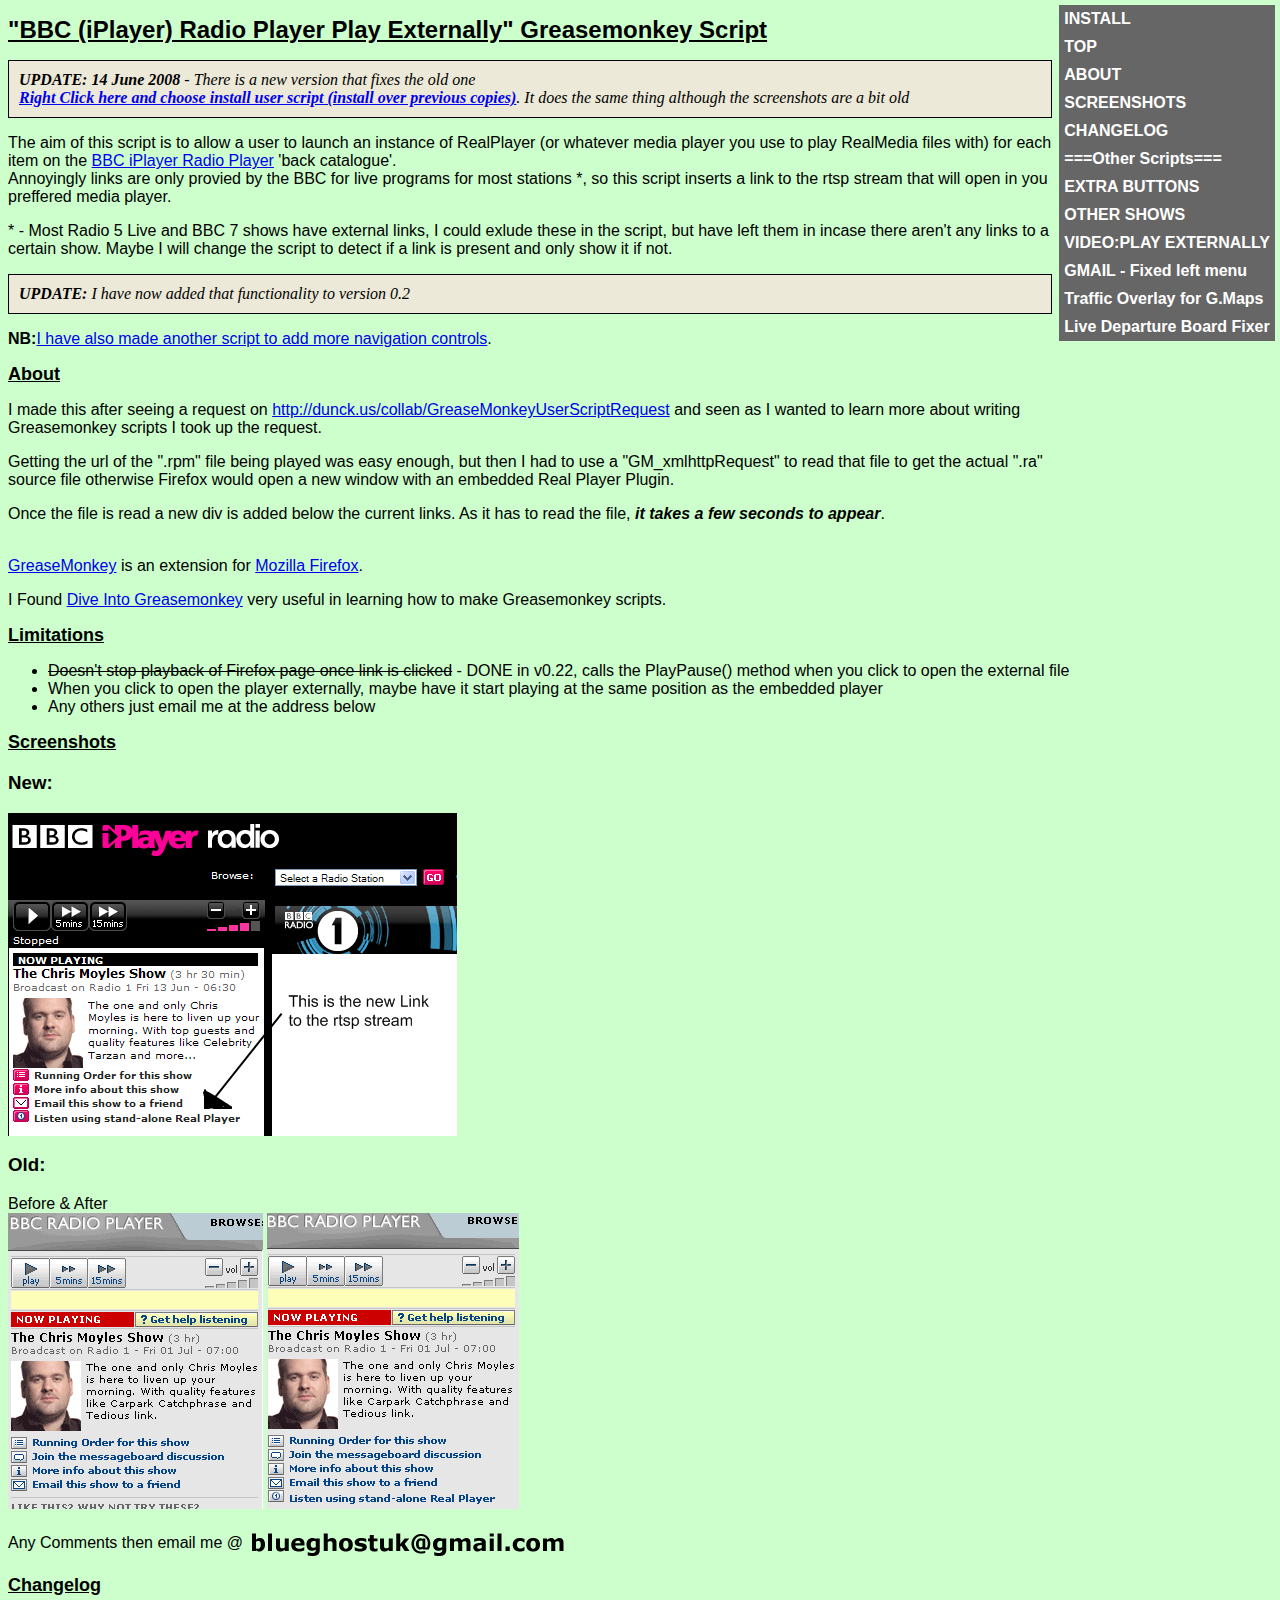
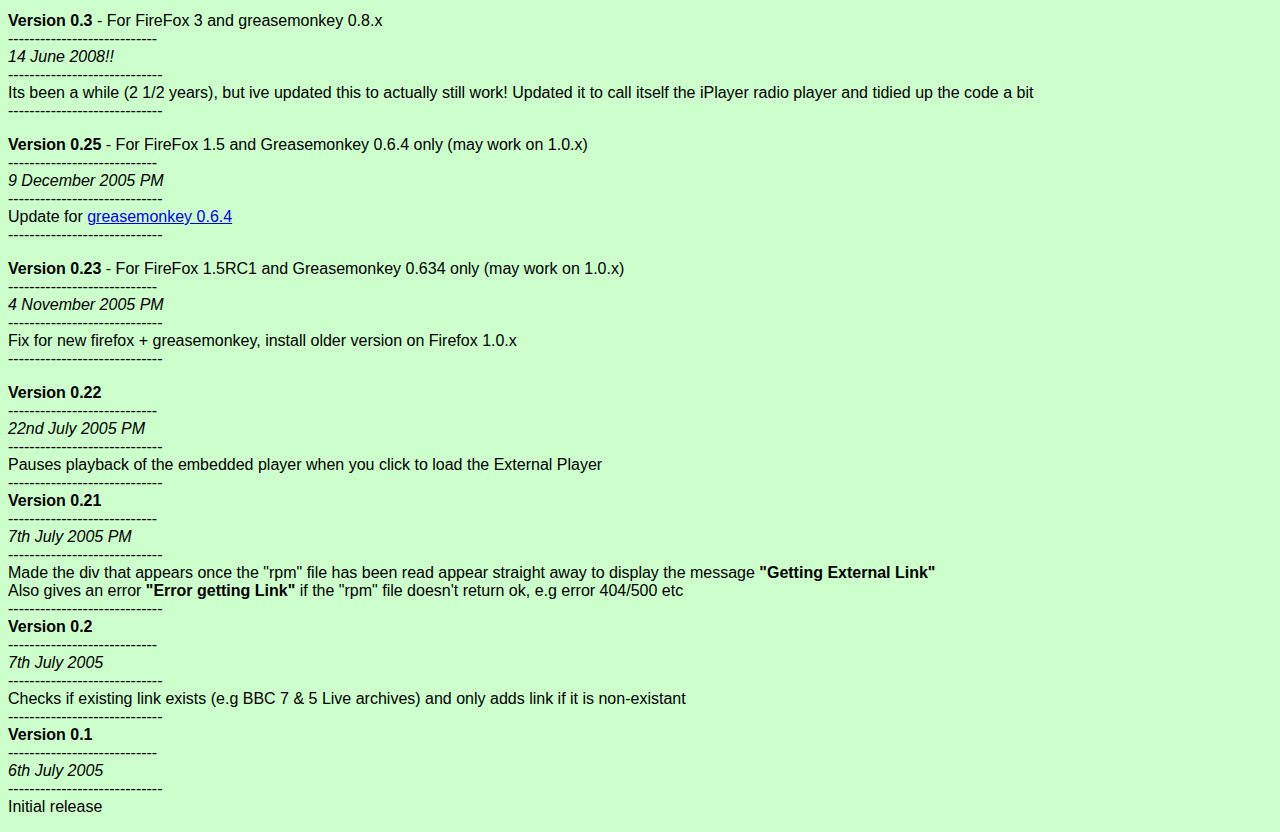
<file: bbc_rp.html>
<!DOCTYPE HTML PUBLIC "-//W3C//DTD HTML 4.01 Transitional//EN"
"http://www.w3.org/TR/html4/loose.dtd">
<html>
<head>
<meta http-equiv="Content-Type" content="text/html; charset=iso-8859-1">
<title>"BBC Radio Player Play Externally" Greasemonkey Script</title>
<link href="bbc.css" type="text/css" rel="stylesheet" media="all" /> 
<script type="text/javascript">
var agt = navigator.userAgent.toLowerCase();
if (agt.indexOf('gecko') != -1){ /*MOZ SPECIFIC CSS */
	document.write('<style type="text/css">');
		document.write('div.menu_right {');
			document.write('position: fixed;');
		document.write('}');
	document.write('</style>');
}
</script>
</head>

<body>
<a id="top"></a>
<div class="menu_right">
<a href="#install" title="Right Click and Select Install User Script">INSTALL</a>
<a href="#top" title="Go to the Top of the Page">TOP</a>
<a href="#about">ABOUT</a>
<a href="#screen">SCREENSHOTS</a>
<a href="#clog">CHANGELOG</a>
<a>===Other Scripts===</a>
<a href="bbc_rp2.html" title="See my other Script to add more player navigation controls">EXTRA BUTTONS</a>
<a href="bbc_rp3.html" title="See my other Script to show other shows">OTHER SHOWS</a>
<a href="bbc_vp.html" title="See my other Script to Play Video files externally">VIDEO:PLAY EXTERNALLY</a>
<a href="gmail_flm.html" title="GMAIL Fixed Left Menu">GMAIL - Fixed left menu</a>
<a href="gmaps_uk_traffic.html" title="Add UK Traffic Overlay to Google Maps">Traffic Overlay for G.Maps</a>
<a href="ldb.html" title="Fixes The new Live Departure Boards on National Rail">Live Departure Board Fixer</a></div>
<h1>"BBC (iPlayer) Radio Player Play Externally" Greasemonkey Script</h1>
<div class="update">
<strong>UPDATE: 14 June 2008</strong> - There is a new version that fixes the old one<br />
<a href="bbc_rp_13.user.js">Right Click here and choose install user script (install over previous copies)</a>. It does the same thing although the screenshots are a bit old</div>
<p>
The aim of this script is to allow a user to launch an instance of RealPlayer (or whatever media player you use to play RealMedia files with)
for each item on the <a href="http://www.bbc.co.uk/radio" target="_blank">BBC iPlayer Radio Player</a> 'back catalogue'.<br />
Annoyingly links are only provied by the BBC for live programs for most stations *, so this script inserts a link to the rtsp stream that will
open in you preffered media player.
</p>
<p>* - Most Radio 5 Live and BBC 7 shows have external links, I could exlude these in the script, but have left them in incase there aren't any links to a certain show. Maybe I will change the script to detect if a link is present and only show it if not. </p>
<div class="update"><strong>UPDATE: </strong> I have now added that functionality to version 0.2 </div>

<p><strong>NB:</strong><a href="bbc_rp2.html">I have also made another script to add more navigation controls</a>.</p>
<a id="about"></a>
<h2>About</h2>
<p>
I made this after seeing a request on <a href="http://dunck.us/collab/GreaseMonkeyUserScriptRequest" target="_blank">http://dunck.us/collab/GreaseMonkeyUserScriptRequest</a> and seen as I wanted to learn more about writing 
Greasemonkey scripts I took up the request.</p>
<p>
  Getting the url of the ".rpm" file being played was easy enough, but then I had to use a "GM_xmlhttpRequest" to
read that file to get the actual ".ra" source file otherwise Firefox would open a new window with an embedded Real Player Plugin.</p>
<p>
  Once the file is read a new div is added below the current links. As it has to read the file, <em><strong>it takes a few seconds to appear</strong></em>.</p>
<p><br/>
  <a href="http://greasemonkey.mozdev.org/" target="_blank">GreaseMonkey</a> is an extension for <a href="http://www.spreadfirefox.com/?q=affiliates&amp;id=69594&amp;t=84" target="_blank">Mozilla Firefox</a>.</p>
<p>
  I Found <a href="http://diveintogreasemonkey.org/" target="_blank">Dive Into Greasemonkey</a> very useful in learning how to make Greasemonkey scripts. </p>
<h2>Limitations</h2>
<p>
<ul>
	<li><s>Doesn't stop playback of Firefox page once link is clicked</s> - DONE in v0.22, calls the PlayPause() method when you click to open the external file</li>
	<li>When you click to open the player externally, maybe have it start playing at the same position as the embedded player </li>
	<li>Any others just email me at the address below</li>
</ul>
</p>
<a id="screen"></a>
<h2>Screenshots</h2>
<h3>New:</h3>
<img src="grease/bbciPlayer.png" alt="bbc iplayer link" />
<h3>Old:</h3>
<p>
Before &amp; After<br/>
<img src="grease/before.png" width="255" height="296" />
<img src="grease/after.png" width="252" height="296"></p>
<p>Any Comments then email me @ <img src="grease/email.png" width="320" height="30" alt="My Email Address" style="vertical-align:middle;" /></p>
<a id="clog"></a>
<h2>Changelog</h2>
<p><strong>Version 0.3</strong> - For FireFox 3 and greasemonkey 0.8.x <br />
----------------------------<br />
<em>14 June 2008!!</em><br />
-----------------------------<br /> 
Its been a while (2 1/2 years), but ive updated this to actually still work! Updated it to call itself the iPlayer radio player and tidied up the code a bit
</a><br />
-----------------------------</p>
<p><strong>Version 0.25</strong> - For FireFox 1.5 and Greasemonkey 0.6.4 only (may work on 1.0.x) <br />
----------------------------<br />
<em>9 December 2005 PM</em><br />
-----------------------------<br /> 
Update for <a href="http://greasemonkey.mozdev.org" target="_blank">greasemonkey 0.6.4
</a><br />
-----------------------------</p>
<p><strong>Version 0.23</strong> - For FireFox 1.5RC1 and Greasemonkey 0.634 only (may work on 1.0.x) <br />
  ----------------------------<br />
  <em>4 November  2005 PM</em><br />
  -----------------------------<br />
  Fix for new firefox + greasemonkey, install older version on Firefox 1.0.x <br />
  -----------------------------</p>
<p>
<strong>Version 0.22</strong><br />
----------------------------<br />
<em>22nd July 2005 PM</em><br />
-----------------------------<br />
Pauses playback of the embedded player when you click to load the External Player<br />
-----------------------------<br />
<strong>Version 0.21</strong><br />
----------------------------<br />
<em>7th July 2005 PM</em><br />
-----------------------------<br />
Made the div that appears once the "rpm" file has been read appear straight away to display the message <strong>"Getting External Link"</strong><br/>
Also gives an error <strong>"Error getting Link"</strong> if the "rpm" file doesn't return ok, e.g error 404/500 etc<br />
-----------------------------<br />
<strong>Version 0.2</strong><br />
----------------------------<br />
<em>7th July 2005</em><br />
-----------------------------<br />
Checks if existing link exists (e.g BBC 7 &amp; 5 Live archives) and only adds link if it is non-existant<br />
-----------------------------<br />
<strong>Version 0.1</strong><br />
----------------------------<br />
<em>6th July 2005</em><br />
-----------------------------<br />
Initial release
</p>
</body>
</html>
</file>
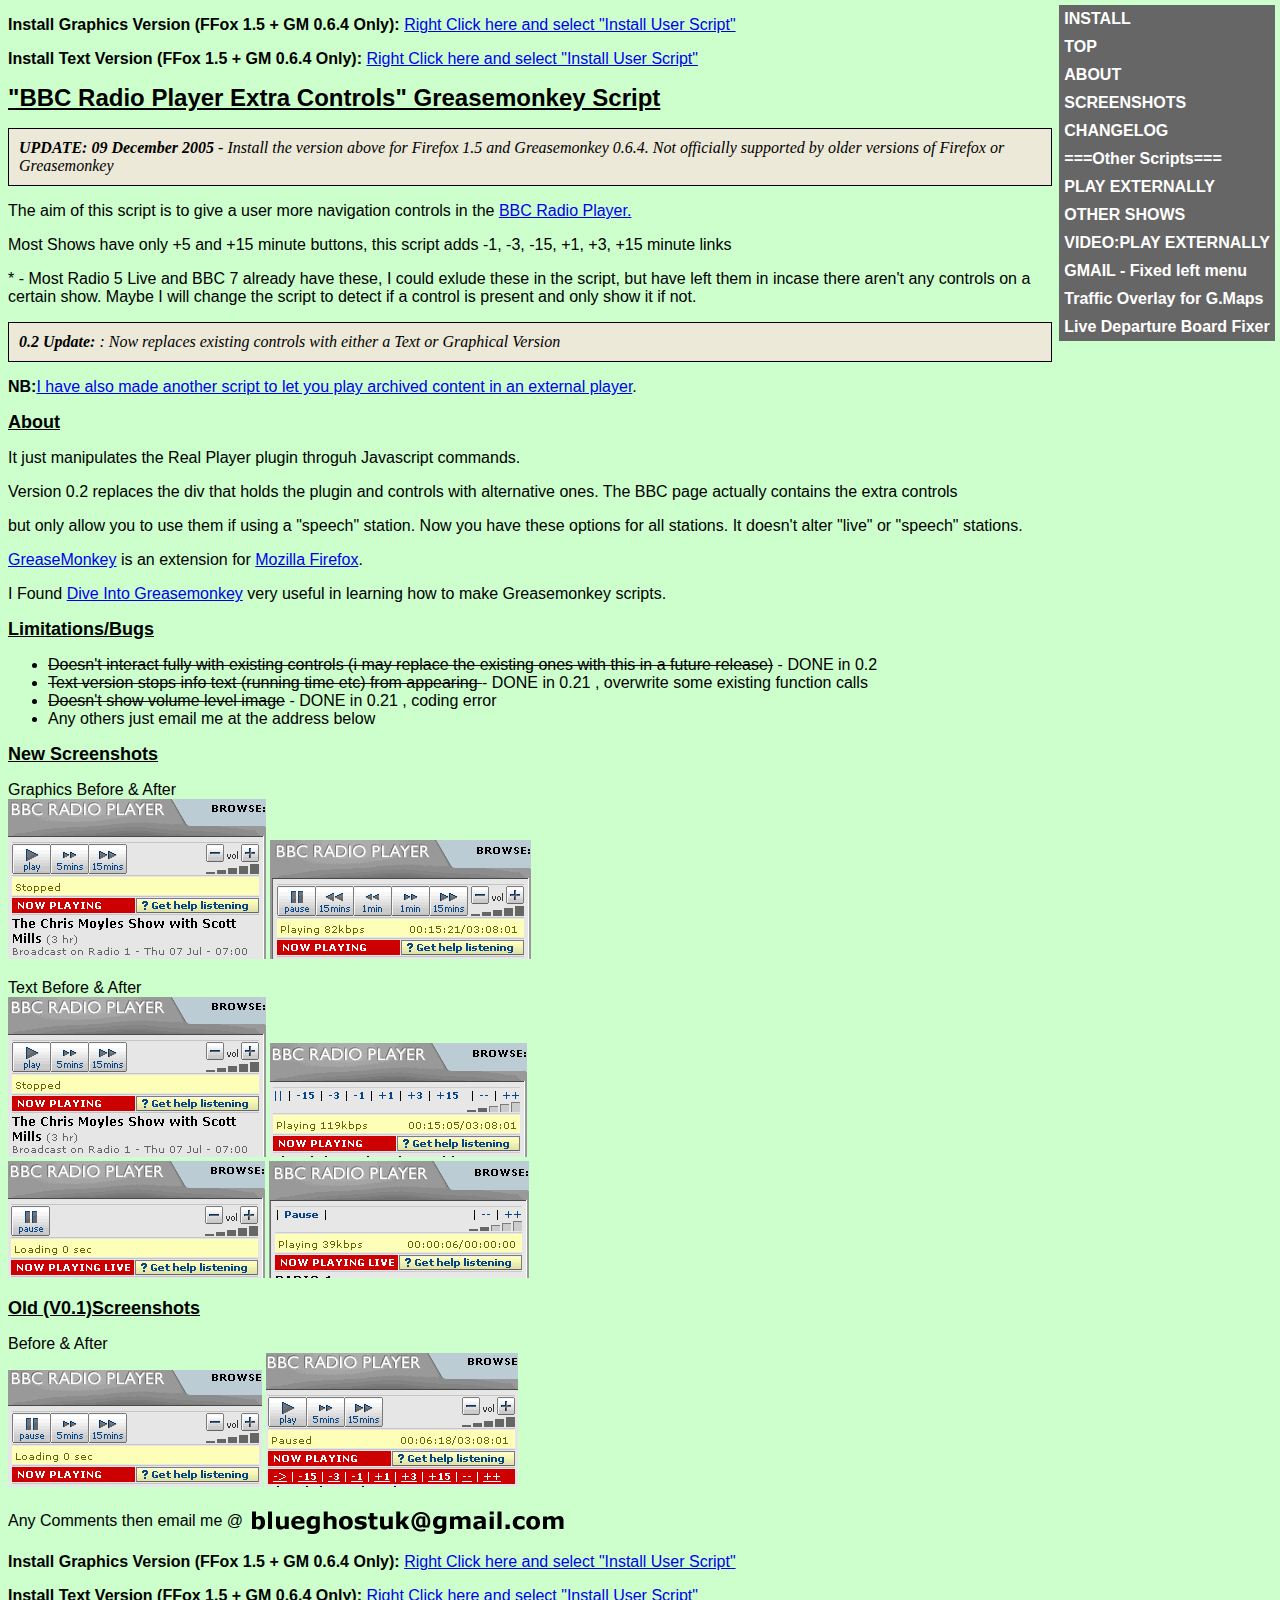
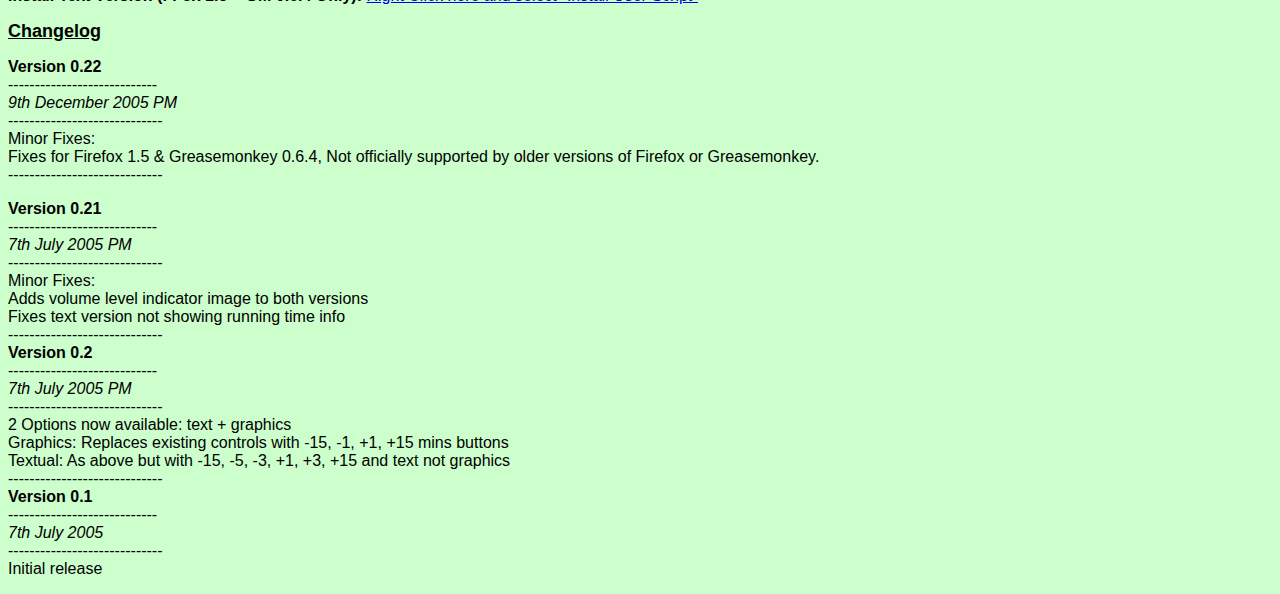
<file: bbc_rp2.html>
<!DOCTYPE HTML PUBLIC "-//W3C//DTD HTML 4.01 Transitional//EN"
"http://www.w3.org/TR/html4/loose.dtd">
<html>
<head>
<meta http-equiv="Content-Type" content="text/html; charset=iso-8859-1">
<title>"BBC Radio Player Extra Controls" Greasemonkey Script</title>
<link href="bbc.css" type="text/css" rel="stylesheet" media="all" /> 
<script type="text/javascript">
var agt = navigator.userAgent.toLowerCase();
if (agt.indexOf('gecko') != -1){ /*MOZ SPECIFIC CSS */
	document.write('<style type="text/css">');
		document.write('div.menu_right {');
			document.write('position: fixed;');
		document.write('}');
	document.write('</style>');
}
</script>
</head>
<body>
<a id="top"></a>
<div class="menu_right">
<a href="ldb.user.js" title="Right Click and Select Install User Script">INSTALL</a>
<a href="#top" title="Go to the Top of the Page">TOP</a>
<a href="#about">ABOUT</a>
<a href="#screen">SCREENSHOTS</a>
<a href="#clog">CHANGELOG</a>
<a>===Other Scripts===</a>
<a href="bbc_rp.html" title="See my other Script to play files externally">PLAY EXTERNALLY</a>
<a href="bbc_rp3.html" title="See my other Script to show other shows">OTHER SHOWS</a>
<a href="bbc_vp.html" title="See my other Script to Play Video files externally">VIDEO:PLAY EXTERNALLY</a>
<a href="gmail_flm.html" title="GMAIL Fixed Left Menu">GMAIL - Fixed left menu</a>
<a href="gmaps_uk_traffic.html" title="Add UK Traffic Overlay to Google Maps">Traffic Overlay for G.Maps</a>
<a href="ldb.html" title="Fixes The new Live Departure Boards on National Rail">Live Departure Board Fixer</a>
</div>
<p><strong>Install Graphics Version (FFox 1.5 + GM 0.6.4 Only):</strong> <a href="bbc_rp2.user.js">Right Click here and select "Install User Script"</a></p>
<p><strong>Install Text Version (FFox 1.5 + GM 0.6.4 Only):</strong> <a href="bbc_rp2_text.user.js">Right Click here and select "Install User Script&quot;</a></p>
<h1>"BBC Radio Player Extra Controls" Greasemonkey Script</h1>
<div class="update">
<strong>UPDATE: 09 December 2005</strong> - Install the version above for Firefox 1.5 and Greasemonkey 0.6.4. Not officially supported by older versions of Firefox or Greasemonkey </div>
<p>The aim of this script is to give a user more navigation controls in the <a href="http://www.bbc.co.uk/radio" target="_blank">BBC Radio Player.</a></p>
<p>
  Most Shows have only +5 and +15 minute buttons, this script adds -1, -3, -15, +1, +3, +15 minute links </p>
<p>* - Most Radio 5 Live and BBC 7 already have these, I could exlude these in the script, but have left them in incase there aren't any controls on a certain show. Maybe I will change the script to detect if a control is present and only show it if not. </p>
<div class="update"><strong>0.2 Update: </strong> : Now replaces existing controls with either a Text or Graphical Version </div>
<p><strong>NB:</strong><a href="bbc_rp.html">I have also made another script to let you play archived content in an external player</a>.</p>
<a id="about"></a>
<h2>About</h2>
<p>It just manipulates the Real Player plugin throguh Javascript commands.</p>
<p>Version 0.2 replaces the div that holds the plugin and controls with alternative ones. The BBC page actually contains the extra controls</p>
<p>but only allow you to use them if using a &quot;speech&quot; station. Now you have these options for all stations. It doesn't alter &quot;live&quot; or &quot;speech&quot; stations. </p>
<p><a href="http://greasemonkey.mozdev.org/" target="_blank">GreaseMonkey</a> is an extension for <a href="http://www.spreadfirefox.com/?q=affiliates&amp;id=69594&amp;t=84" target="_blank">Mozilla Firefox</a>.</p>
<p>
  I Found <a href="http://diveintogreasemonkey.org/" target="_blank">Dive Into Greasemonkey</a> very useful in learning how to make Greasemonkey scripts. </p>
<h2>Limitations/Bugs</h2>
<p>
<ul>
	<li><s>Doesn't interact fully with existing controls (i may replace the existing ones with this in a future release)</s> - DONE in 0.2</li>
	<li><s>Text version stops info text (running time etc) from appearing </s>- DONE in 0.21 , overwrite some existing function calls </li>
	<li><s>Doesn't show volume level image</s> - DONE in 0.21 , coding error </li>
	<li>Any others just email me at the address below</li>
</ul>
</p>
<a id="screen"></a>
<h2>New Screenshots</h2>
<p>
Graphics Before &amp; After<br/>
<img src="grease/before_v2_vol.png" width="258" height="160" alt="Before Graphics" title="Before Graphics" />
<img src="grease/after_v2_vol.png" width="261" height="119" alt="After Graphics" title="After Graphics"></p>
<p>
Text Before &amp; After<br/>
<img src="grease/before_v2_vol.png" width="258" height="160" alt="Before Text" title="Before Text" />
<img src="grease/after_v2_txt.png" width="257" height="114" alt="After Text" title="After Text" /><br />
<img src="grease/before_live.png" width="257" height="117" alt="Before Text Live" title="Before Text Live" />
<img src="grease/after_v2_txt_live.png" width="260" height="117" alt="After Text Live" title="After Text Live" />
</p>
<h2>Old (V0.1)Screenshots</h2>
<p>
Before &amp; After<br/>
<img src="grease/before_vol.png" width="254" height="117" />
<img src="grease/after_vol.png" width="252" height="134"></p>
<p>Any Comments then email me @ <img src="grease/email.png" width="320" height="30" alt="My Email Address" style="vertical-align:middle;" /></p>
<p><strong>Install Graphics Version (FFox 1.5 + GM 0.6.4 Only):</strong> <a href="bbc_rp2.user.js">Right Click here and select "Install User Script"</a></p>
<p><strong>Install Text Version (FFox 1.5 + GM 0.6.4 Only):</strong> <a href="bbc_rp2_text.user.js">Right Click here and select "Install User Script"</a></p>
<a id="clog"></a>
<h2>Changelog</h2>
<p>
<strong>Version 0.22</strong><br />
----------------------------<br />
<em>9th December  2005 PM</em><br />
-----------------------------<br />
Minor Fixes:<br/> 
Fixes for Firefox 1.5 &amp; Greasemonkey 0.6.4, <span class="update">Not officially supported by older versions of Firefox or Greasemonkey.</span><br/>
-----------------------------</p>
<p><strong>Version 0.21</strong><br />
  ----------------------------<br />
  <em>7th July 2005 PM</em><br />
  -----------------------------<br />
  Minor Fixes:<br/>
  Adds volume level indicator image to both versions<br />
  Fixes text version not showing running time info<br/>
  -----------------------------<br />
  <strong>Version 0.2</strong><br />
  ----------------------------<br />
  <em>7th July 2005 PM</em><br />
  -----------------------------<br />
  2 Options now available: text + graphics<br />
  Graphics: Replaces existing controls with -15, -1, +1, +15 mins buttons<br />
  Textual: As above but with  -15, -5, -3, +1, +3, +15 and text not graphics<br />
  -----------------------------<br />
  <strong>Version 0.1</strong><br />
  ----------------------------<br />
  <em>7th July 2005</em><br />
  -----------------------------<br />
  Initial release</p>
</body>
</html>
</file>
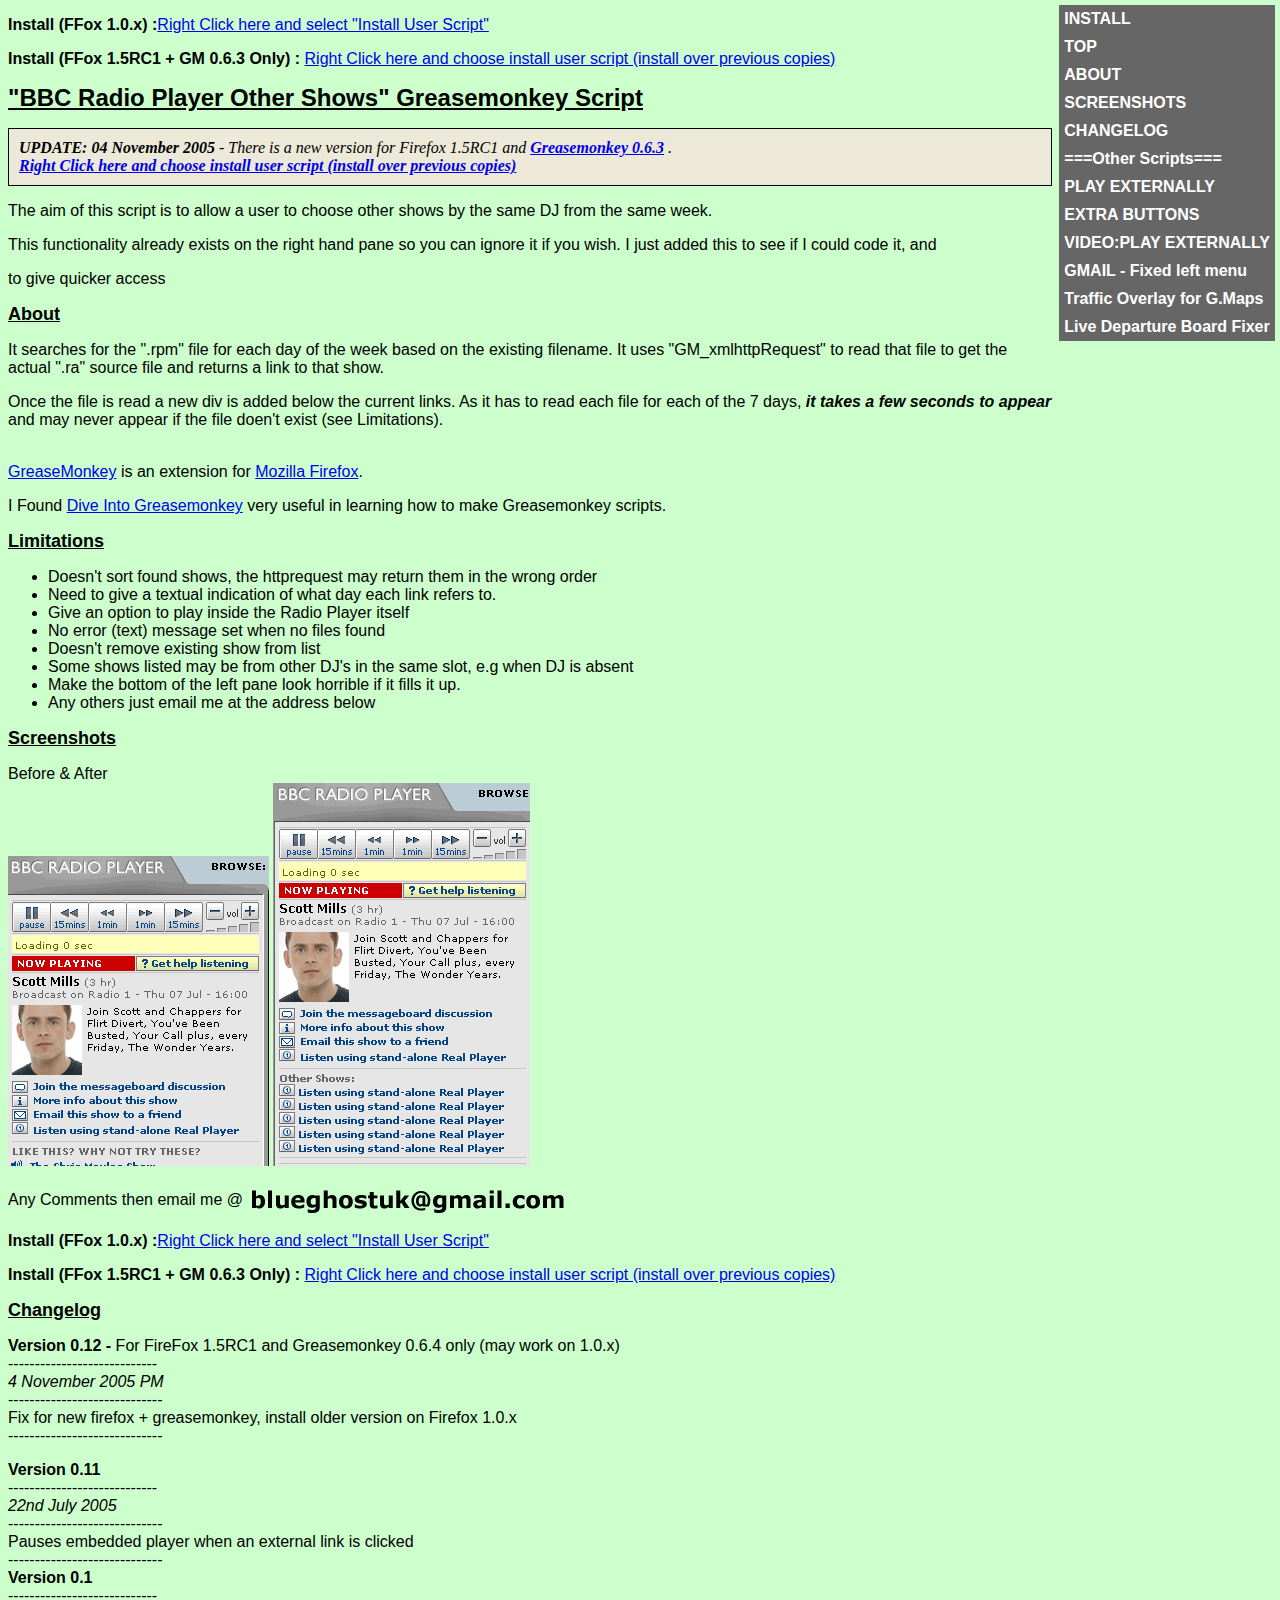
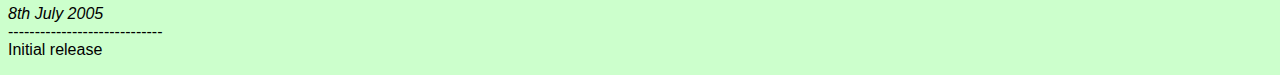
<file: bbc_rp3.html>
<!DOCTYPE HTML PUBLIC "-//W3C//DTD HTML 4.01 Transitional//EN"
"http://www.w3.org/TR/html4/loose.dtd">
<html>
<head>
<meta http-equiv="Content-Type" content="text/html; charset=iso-8859-1">
<title>"BBC Radio Player Other Shows" Greasemonkey Script</title>
<link href="bbc.css" type="text/css" rel="stylesheet" media="all" /> 
<script type="text/javascript">
var agt = navigator.userAgent.toLowerCase();
if (agt.indexOf('gecko') != -1){ /*MOZ SPECIFIC CSS */
	document.write('<style type="text/css">');
		document.write('div.menu_right {');
			document.write('position: fixed;');
		document.write('}');
	document.write('</style>');
}
</script>
</head>

<body>
<a id="top"></a>
<div class="menu_right" id="mr">
<a href="bbc_rp3.user.js" title="Right Click and Select Install User Script">INSTALL</a>
<a href="#top" title="Go to the Top of the Page">TOP</a>
<a href="#about">ABOUT</a>
<a href="#screen">SCREENSHOTS</a>
<a href="#clog">CHANGELOG</a>
<a>===Other Scripts===</a>
<a href="bbc_rp.html" title="See my other Script to play files externally">PLAY EXTERNALLY</a>
<a href="bbc_rp2.html" title="See my other Script to add more player navigation controls">EXTRA BUTTONS</a>
<a href="bbc_vp.html" title="See my other Script to Play Video files externally">VIDEO:PLAY EXTERNALLY</a>
<a href="gmail_flm.html" title="GMAIL Fixed Left Menu">GMAIL - Fixed left menu</a>
<a href="gmaps_uk_traffic.html" title="Add UK Traffic Overlay to Google Maps">Traffic Overlay for G.Maps</a>
<a href="ldb.html" title="Fixes The new Live Departure Boards on National Rail">Live Departure Board Fixer</a>
</div>
<p><strong>Install (FFox 1.0.x) :</strong><a href="bbc_rp3.user.js">Right Click here and select "Install User Script"</a></p>
<p><strong>Install (FFox 1.5RC1 + GM 0.6.3 Only) :</strong> <a href="bbc_rp3_15.user.js">Right Click here and choose install user script (install over previous copies)</a></p>
<h1>"BBC Radio Player Other Shows" Greasemonkey Script</h1>
<div class="update">
<strong>UPDATE: 04 November 2005</strong> - There is a new version for Firefox 1.5RC1 and <a href="http://www.mozdev.org/pipermail/greasemonkey/2005-October/006356.html" target="_blank">Greasemonkey 0.6.3</a> . <br />
<a href="bbc_rp3_15.user.js">Right Click here and choose install user script (install over previous copies)</a> </div>
<p>
The aim of this script is to allow a user to choose other shows by the same DJ from the same week. </p>
<p>This functionality already exists on the right hand pane so you can ignore it if you wish. I just added this to see if I could code it, and </p>
<p>to give quicker access <br />
</p>
<a id="about"></a>
<h2>About</h2>
<p>
  It searches for the &quot;.rpm&quot; file for each day of the week based on the existing filename. It uses "GM_xmlhttpRequest" to
read that file to get the actual ".ra" source file and returns a link to that show. </p>
<p>
  Once the file is read a new div is added below the current links. As it has to read each file for each of the 7 days, <em><strong>it takes a few seconds to appear</strong></em> and may never appear if the file doen't exist (see Limitations).</p>
<p> <br/>
  <a href="http://greasemonkey.mozdev.org/" target="_blank">GreaseMonkey</a> is an extension for <a href="http://www.spreadfirefox.com/?q=affiliates&amp;id=69594&amp;t=84" target="_blank">Mozilla Firefox</a>.</p>
<p>
  I Found <a href="http://diveintogreasemonkey.org/" target="_blank">Dive Into Greasemonkey</a> very useful in learning how to make Greasemonkey scripts. </p>
<h2>Limitations</h2>
<p>
<ul>
	<li>Doesn't sort found shows, the httprequest may return them in the wrong order</li>
	<li>Need to give a textual indication of what day each link refers to. </li>
	<li>Give an option to play inside the Radio Player itself</li>
	<li> No error (text) message set when no files found</li>
	<li>Doesn't remove existing show from list</li>
	<li>Some shows listed may be from other DJ's in the same slot, e.g when DJ is absent </li>
	<li>Make the bottom of the left pane look horrible if it fills it up. </li>
	<li>Any others just email me at the address below</li>
</ul>
</p>
<a id="screen"></a>
<h2>Screenshots</h2>
<p>
Before &amp; After<br/>
<img src="grease/after_v3.png" width="261" height="310" />
<img src="grease/before_v3.png" width="257" height="383"></p>
<p>Any Comments then email me @ <img src="grease/email.png" width="320" height="30" alt="My Email Address" style="vertical-align:middle;" /></p>
<p><strong>Install (FFox 1.0.x) :</strong><a href="bbc_rp3.user.js">Right Click here and select "Install User Script"</a></p>
<p><strong>Install (FFox 1.5RC1 + GM 0.6.3 Only) :</strong> <a href="bbc_rp3_15.user.js">Right Click here and choose install user script (install over previous copies)</a></p>
<a id="clog"></a>
<h2>Changelog</h2>
<p>
<strong>Version 0.12 - </strong>For FireFox 1.5RC1 and Greasemonkey 0.6.4 only (may work on 1.0.x) <br />
----------------------------<br />
<em>4 November  2005 PM</em><br />
-----------------------------<br />
Fix for new firefox + greasemonkey, install older version on Firefox 1.0.x <br />
-----------------------------</p>
<p><strong>Version 0.11</strong><br />
  ----------------------------<br />
  <em>22nd July 2005</em><br />
  -----------------------------<br />
  Pauses embedded player when an external link is clicked<br />
  -----------------------------<br />
  <strong>Version 0.1</strong><br />
  ----------------------------<br />
  <em>8th July 2005</em><br />
  -----------------------------<br />
  Initial release </p>
</body>
</html>
</file>
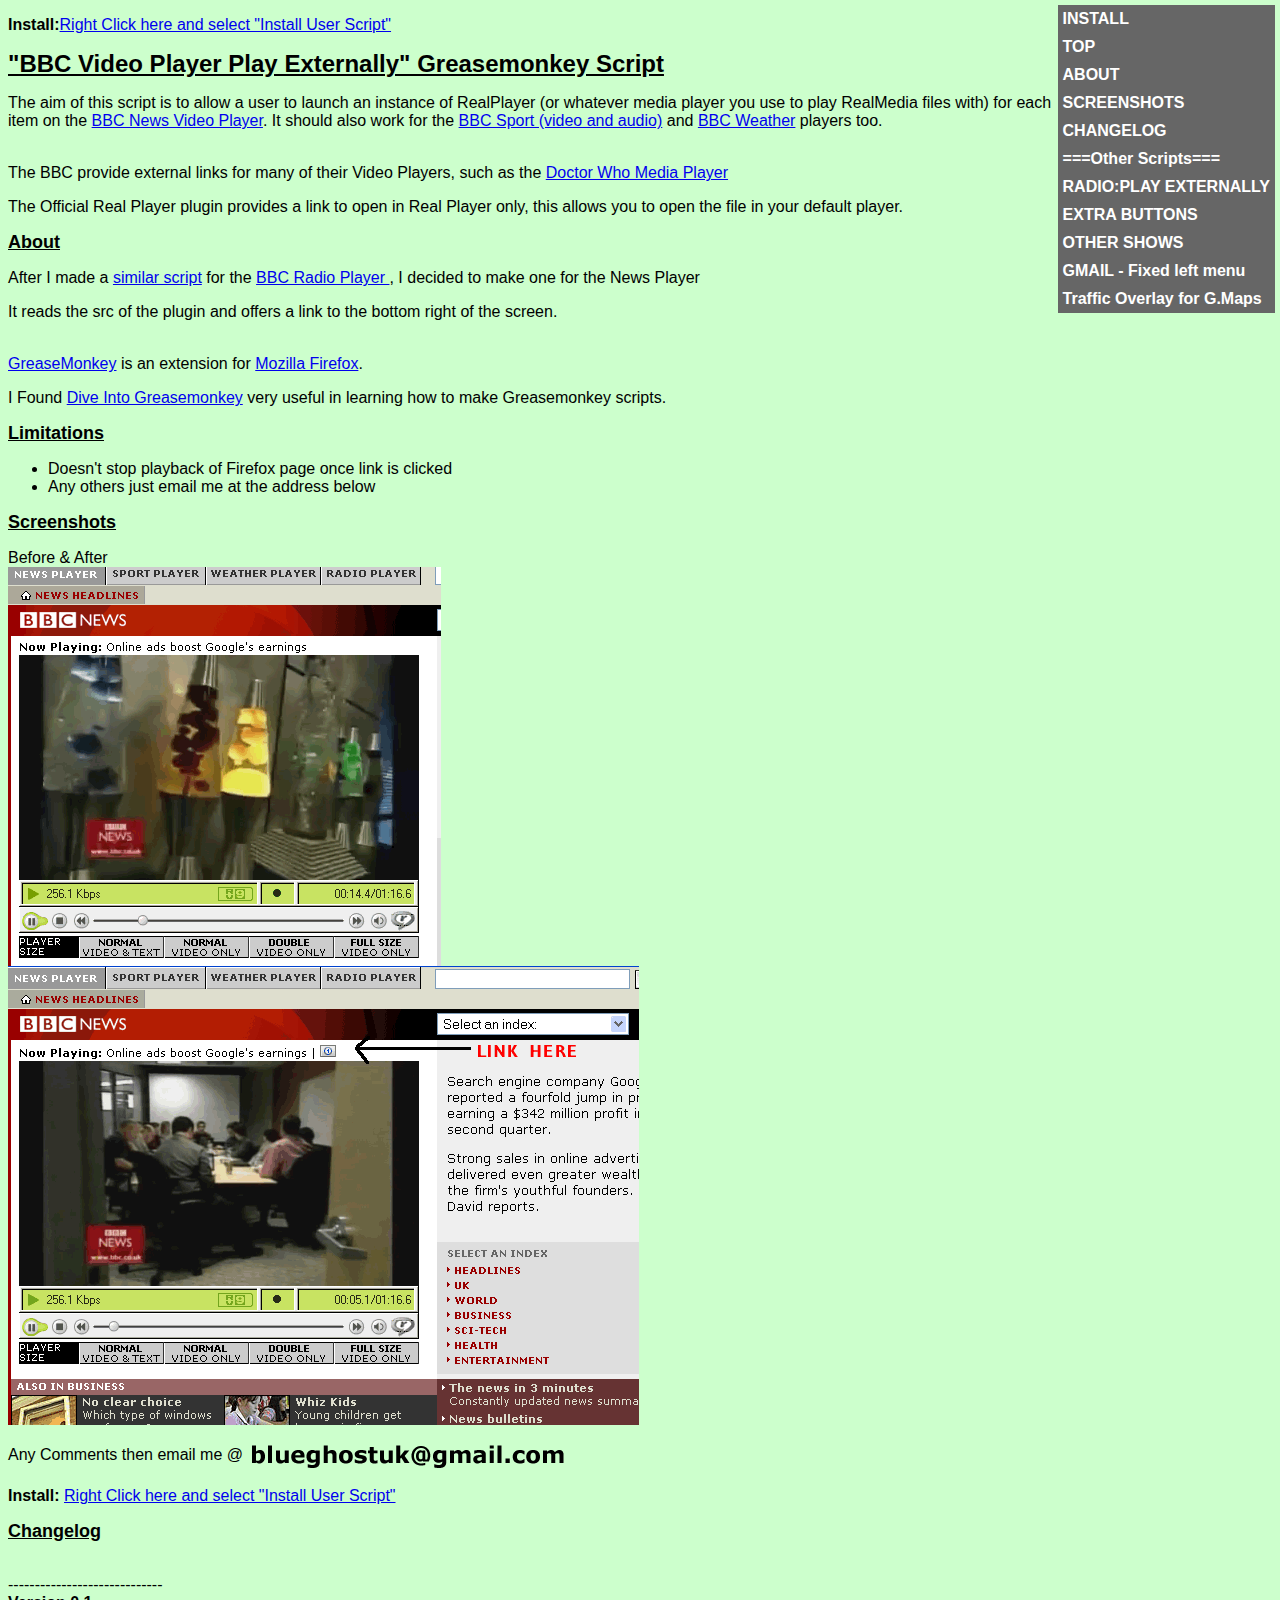
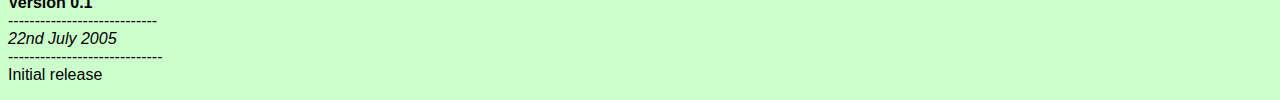
<file: bbc_vp.html>
<!DOCTYPE HTML PUBLIC "-//W3C//DTD HTML 4.01 Transitional//EN"
"http://www.w3.org/TR/html4/loose.dtd">
<html>
<head>
<meta http-equiv="Content-Type" content="text/html; charset=iso-8859-1">
<title>"BBC Video Player Play Externally" Greasemonkey Script</title>
<link href="bbc.css" type="text/css" rel="stylesheet" media="all" /> 
<script type="text/javascript">
var agt = navigator.userAgent.toLowerCase();
if (agt.indexOf('gecko') != -1){ /*MOZ SPECIFIC CSS */
	document.write('<style type="text/css">');
		document.write('div.menu_right {');
			document.write('position: fixed;');
		document.write('}');
	document.write('</style>');
}
</script>
</head>

<body>
<a id="top"></a>
<div class="menu_right">
<a href="bbc_vp.user.js" title="Right Click and Select Install User Script">INSTALL</a>
<a href="#top" title="Go to the Top of the Page">TOP</a>
<a href="#about">ABOUT</a>
<a href="#screen">SCREENSHOTS</a>
<a href="#clog">CHANGELOG</a>
<a>===Other Scripts===</a>
<a href="bbc_rp.html" title="See my other Script to playin an external player">RADIO:PLAY EXTERNALLY</a>
<a href="bbc_rp2.html" title="See my other Script to add more player navigation controls">EXTRA BUTTONS</a>
<a href="bbc_rp3.html" title="See my other Script to show other shows">OTHER SHOWS</a>
<a href="gmail_flm.html" title="GMAIL Fixed Left Menu">GMAIL - Fixed left menu</a>
<a href="gmaps_uk_traffic.html" title="Add UK Traffic Overlay to Google Maps">Traffic Overlay for G.Maps</a>
</div>
<p><strong>Install:</strong><a href="bbc_vp.user.js">Right Click here and select "Install User Script"</a></p>
<h1>"BBC Video Player Play Externally" Greasemonkey Script</h1>
<p>
The aim of this script is to allow a user to launch an instance of RealPlayer (or whatever media player you use to play RealMedia files with)
for each item on the <a href="http://news.bbc.co.uk" target="_blank">BBC News Video Player</a>. It should also work for the <a href="http://news.bbc.co.uk/sport1/hi/default.stm" target="_blank">BBC Sport (video and audio)</a> and <a href="http://www.bbc.co.uk/weather/" target="_blank">BBC Weather</a> players too. </p>
<p><br />
  The BBC provide external links for many of their Video Players, such as the <a href="http://www.bbc.co.uk/doctorwho/video/index.shtml" target="_blank">Doctor Who Media Player</a><a id="about"></a></p>
<p>The Official Real Player plugin provides a link to open in Real Player only, this allows you to open the file in your default player. </p>
<h2>About</h2>
<p>After I made a <a href="bbc_rp.html">similar script</a> for the <a href="http://www.bbc.co.uk/radio" target="_blank">BBC Radio Player </a>, I decided to make one for the News Player </p>
<p>
  It reads the src of the plugin and offers a link to the bottom right of the screen.</p>
<p><br/>
  <a href="http://greasemonkey.mozdev.org/" target="_blank">GreaseMonkey</a> is an extension for <a href="http://www.spreadfirefox.com/?q=affiliates&amp;id=69594&amp;t=84" target="_blank">Mozilla Firefox</a>.</p>
<p>
  I Found <a href="http://diveintogreasemonkey.org/" target="_blank">Dive Into Greasemonkey</a> very useful in learning how to make Greasemonkey scripts. </p>
<h2>Limitations</h2>
<p>
<ul>
	<li>Doesn't stop playback of Firefox page once link is clicked</li>
	<li>Any others just email me at the address below</li>
</ul>
</p>
<a id="screen"></a>
<h2>Screenshots</h2>
<p>
Before &amp; After<br/>
<img src="grease/bbc_v_before.png" width="433" height="399"><img src="grease/bbc_v_after.png" width="631" height="459"></p>
<p>Any Comments then email me @ <img src="grease/email.png" width="320" height="30" alt="My Email Address" style="vertical-align:middle;" /></p>
<p><strong>Install:</strong> <a href="bbc_vp.user.js">Right Click here and select "Install User Script"</a></p>
<a id="clog"></a>
<h2>Changelog</h2>
<p><br />
-----------------------------<br />
<strong>Version 0.1</strong><br />
----------------------------<br />
<em>22nd July 2005</em><br />
-----------------------------<br />
Initial release
</p>
</body>
</html>
</file>
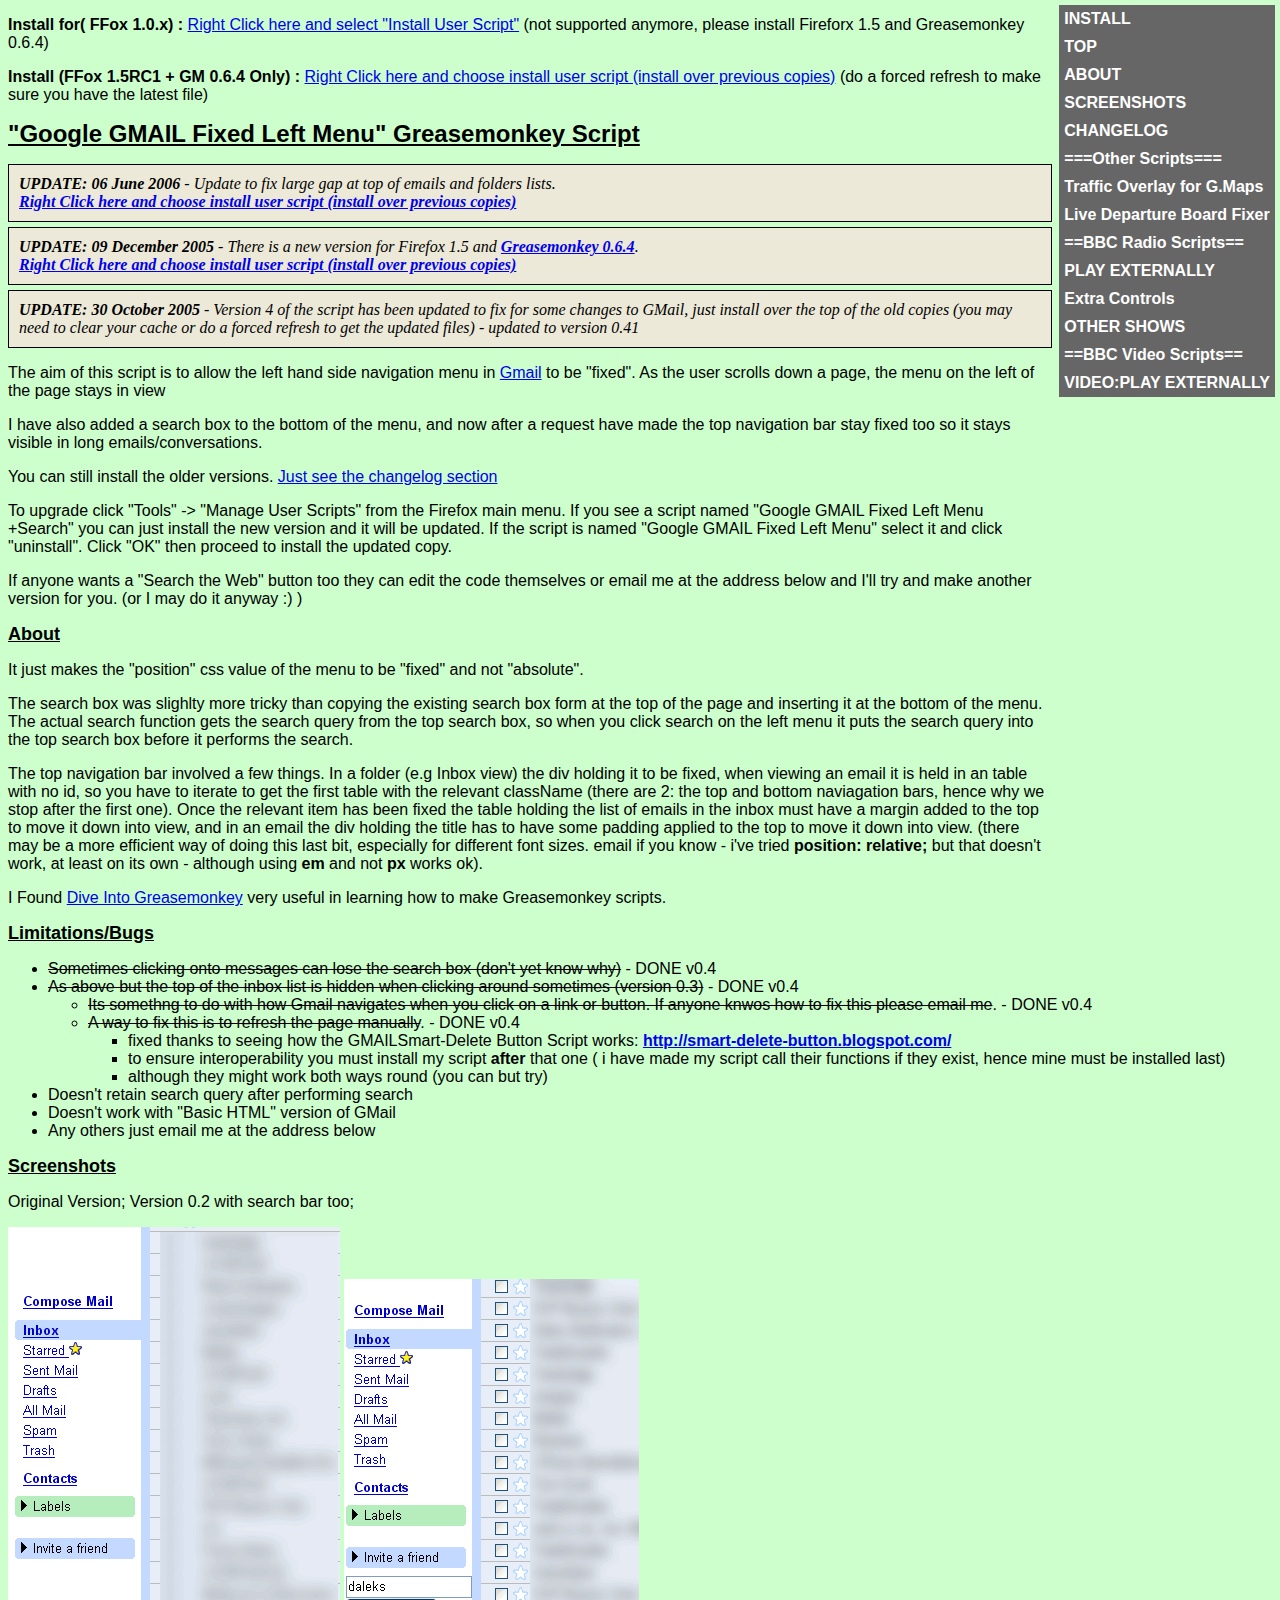
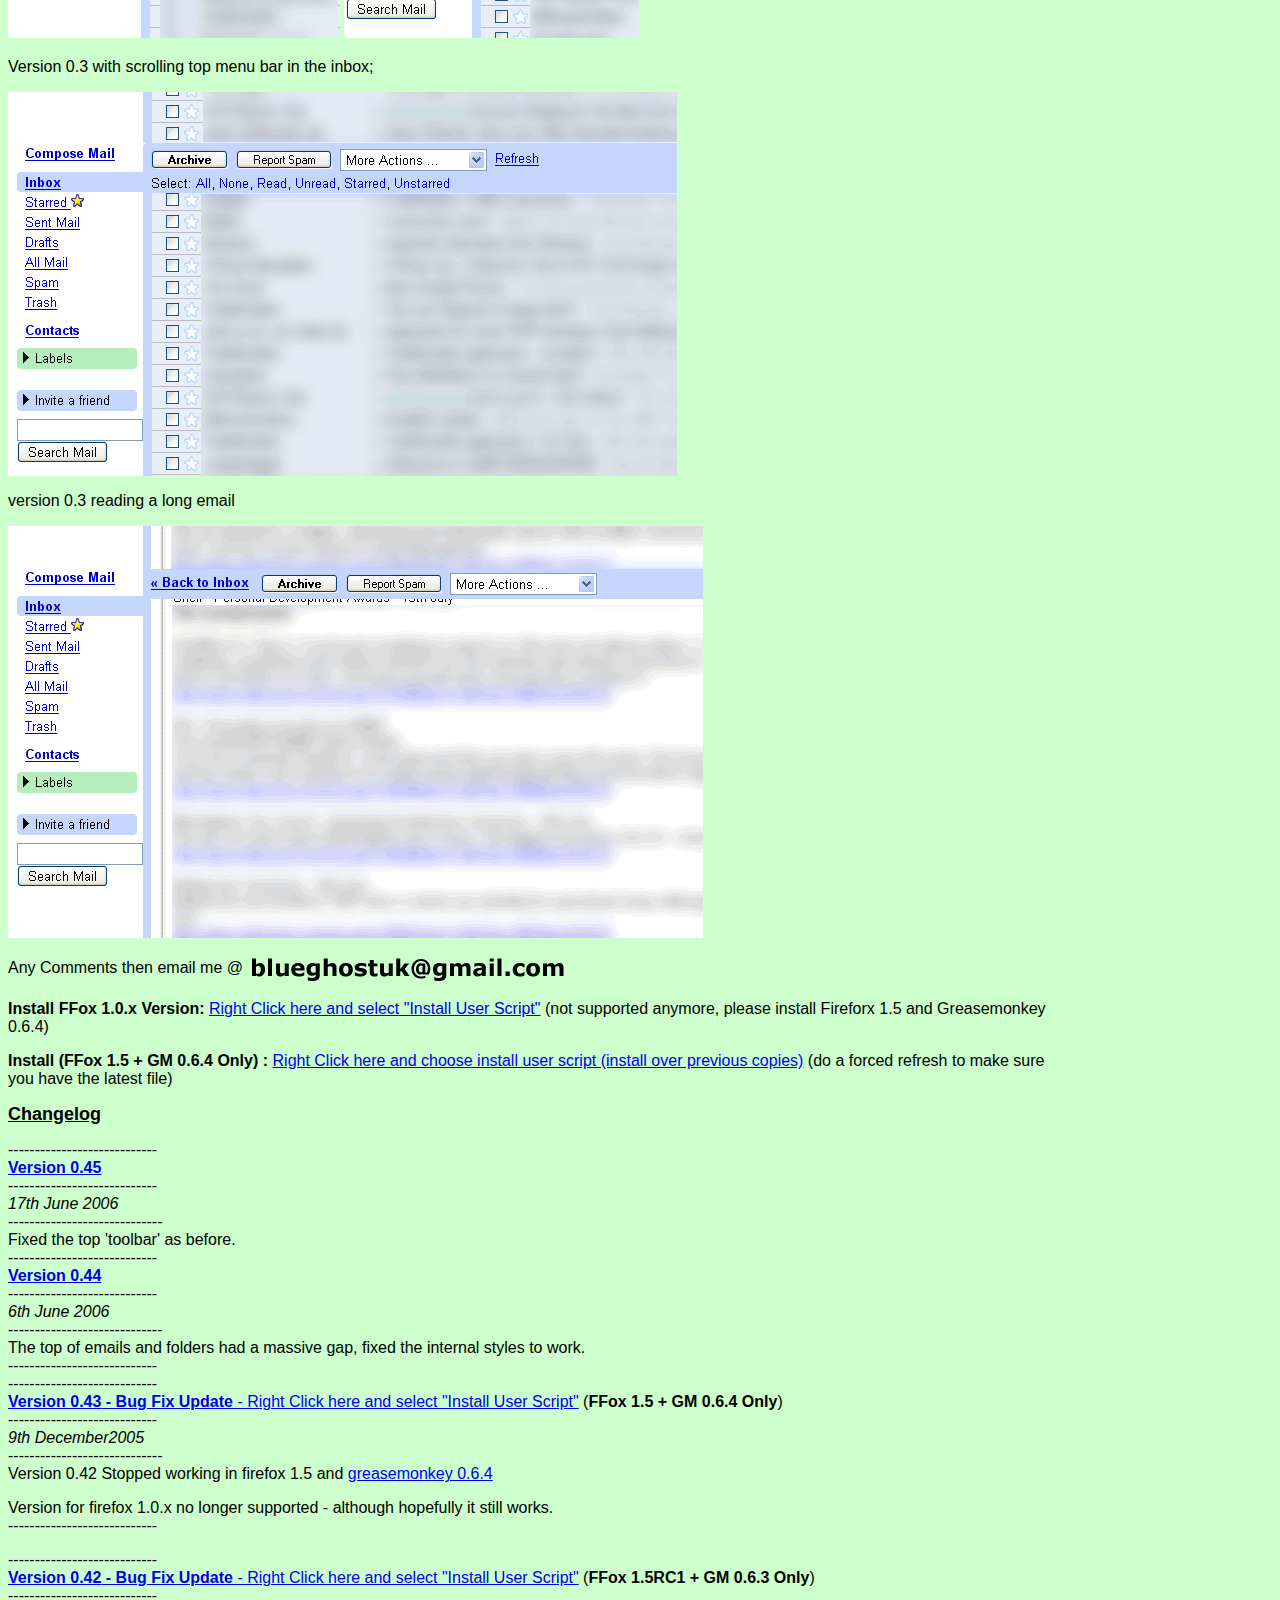
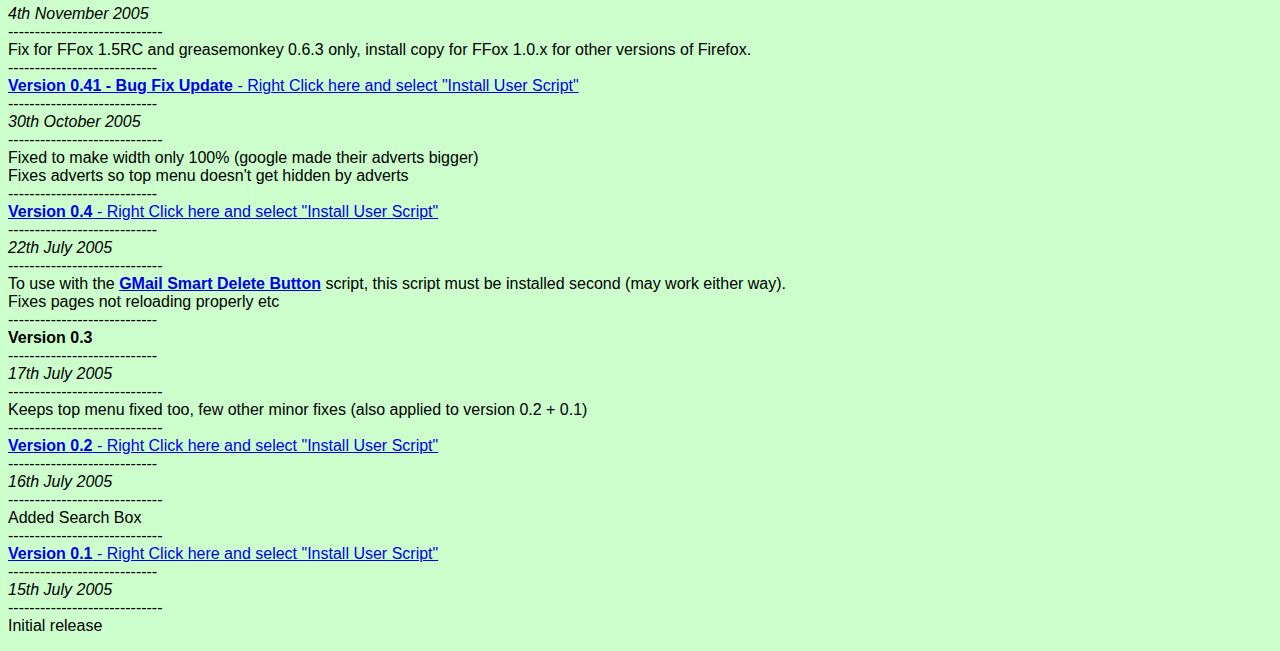
<file: gmail_flm.html>
<!DOCTYPE HTML PUBLIC "-//W3C//DTD HTML 4.01 Transitional//EN"
"http://www.w3.org/TR/html4/loose.dtd">
<html>
<head>
<meta http-equiv="Content-Type" content="text/html; charset=iso-8859-1">
<title>"Google GMAIL Fixed Left Menu" Greasemonkey Script</title>
<link href="bbc.css" type="text/css" rel="stylesheet" media="all" /> 
<script type="text/javascript">
var agt = navigator.userAgent.toLowerCase();
if (agt.indexOf('gecko') != -1){ /*MOZ SPECIFIC CSS */
	document.write('<style type="text/css">');
		document.write('div.menu_right {');
			document.write('position: fixed;');
		document.write('}');
	document.write('</style>');
}
</script>
<style type="text/css">
<!--
.style1 {font-weight: bold}
-->
</style>
</head>
<body>
<a id="top"></a>
<div class="menu_right">
<a href="#install" title="Right Click and Select Install User Script">INSTALL</a>
<a href="#top" title="Go to the Top of the Page">TOP</a>
<a href="#about">ABOUT</a>
<a href="#screen">SCREENSHOTS</a>
<a href="#clog">CHANGELOG</a>
<a>===Other Scripts===</a>
<a href="gmaps_uk_traffic.html" title="Add UK Traffic Overlay to Google Maps">Traffic Overlay for G.Maps</a>
<a href="ldb.html" title="Fixes The new Live Departure Boards on National Rail">Live Departure Board Fixer</a>
<a>==BBC Radio Scripts==</a>
<a href="bbc_rp.html" title="See my other Script to play files externally">PLAY EXTERNALLY</a>
<a href="bbc_rp2.html" title="See my other Script to add more navigation controls">Extra Controls</a>
<a href="bbc_rp3.html" title="See my other Script to show other shows">OTHER SHOWS</a>
<a>==BBC Video Scripts==</a>
<a href="bbc_vp.html" title="See my other Script to Play Video files externally">VIDEO:PLAY EXTERNALLY</a></div>
<p id="install"><strong>Install for( FFox 1.0.x) :</strong> <a href="gmail_flm.user.js">Right Click here and select "Install User Script"</a> (not supported anymore, please install Fireforx 1.5 and Greasemonkey 0.6.4) </p>
<p><strong>Install (FFox 1.5RC1 + GM 0.6.4 Only) :</strong> <a href="gmail_flm_15.user.js">Right Click here and choose install user script (install over previous copies)</a> (do a forced refresh to make sure you have the latest file) </p>
<h1>"Google GMAIL Fixed Left Menu" Greasemonkey Script</h1>
<div class="update">
<strong>UPDATE: 06 June 2006</strong> - Update to fix large gap at top of emails and folders lists. <br />
<a href="gmail_flm_15.user.js">Right Click here and choose install user script (install over previous copies)</a> </div>
<div class="update">
<strong>UPDATE: 09 December 2005</strong> - There is a new version for Firefox 1.5 and <a href="http://greasemonkey.mozdev.org" target="_blank">Greasemonkey 0.6.4</a>. <br />
<a href="gmail_flm_15.user.js">Right Click here and choose install user script (install over previous copies)</a> </div>
<div class="update"><strong>UPDATE: 30 October 2005</strong> - Version 4 of the script has been updated to fix for some changes to GMail, just install over the top of the old copies (you may need to clear your cache or do a forced refresh to get the updated files) - updated to version 0.41 </div>
<p>
The aim of this script is to allow the left hand side navigation menu in <a href="http://mail.gmail.co.uk" target="_blank">Gmail</a> to be &quot;fixed&quot;. As the user scrolls down a page, the menu on the left of the page stays in view </p>
<p>I have also added a search box to the bottom of the menu, and now after a request have made the top navigation bar stay fixed too so it stays visible in long emails/conversations. </p>
<p>You can still install the older versions. <a href="#clog">Just see the changelog section </a></p>
<p>To upgrade click &quot;Tools&quot; -&gt; &quot;Manage User Scripts&quot; from the Firefox main menu. If you see a script named &quot;Google GMAIL Fixed Left Menu +Search&quot; you can just install the new version and it will be updated. If the script is named &quot;Google GMAIL Fixed Left Menu&quot; select it and click &quot;uninstall&quot;. Click &quot;OK&quot; then proceed to install the updated copy. </p>
<p>If anyone wants a &quot;Search the Web&quot; button too they can edit the code themselves or email me at the address below and I'll try and make another version for you. (or I may do it anyway :) ) </p>
<a id="about"></a>
<h2>About</h2>
<p>It just makes the &quot;position&quot; css value of the menu to be &quot;fixed&quot; and not &quot;absolute&quot;.</p>
<p>The search box was slighlty more tricky than copying the existing search box form at the top of the page and inserting it at the bottom of the menu. The actual search function gets the search query from the top search box, so when you click search on the left menu it puts the search query into the top search box before it performs the search. </p>
<p>The top navigation bar involved a few things. In a folder (e.g Inbox view)  the div holding it to be fixed, when viewing an email it is held in an table with no id, so you have to iterate to get the first table with the relevant className (there are 2: the top and bottom naviagation bars, hence why we stop after the first one). Once the relevant item has been fixed the table holding the list of emails in the inbox must have a margin added to the top to move it down into view, and in an email the div holding the title has to have some padding applied to the top to move it down into view. (there may be a more efficient way of doing this last bit, especially for different font sizes. email if you know - i've tried <strong>position: relative;</strong> but that doesn't work, at least on its own - although using <strong>em</strong> and not <strong>px</strong> works ok). </p>
<p>
  I Found <a href="http://diveintogreasemonkey.org/" target="_blank">Dive Into Greasemonkey</a> very useful in learning how to make Greasemonkey scripts. </p>
<h2>Limitations/Bugs</h2>
<p>
<ul>
	<li><s>Sometimes clicking onto messages can lose the search box (don't yet know why)</s> - DONE v0.4</li>
    <li><s>As above but the top of the inbox list is hidden when clicking around sometimes (version 0.3)</s> - DONE v0.4       
      <ul>
        <li><s>Its somethng to do with how Gmail navigates when you click on a link or button. If anyone knwos how to fix this please email me</s>. - DONE v0.4</li>
        <li><s>A way to fix this is to refresh the page manually</s>.  - DONE v0.4
          <ul>
            <li>fixed thanks to seeing how the GMAILSmart-Delete Button Script works: <a href="http://smart-delete-button.blogspot.com/" target="_blank"><strong>http://smart-delete-button.blogspot.com/</strong></a></li>
            <li>to ensure interoperability you must install my script <strong>after</strong> that one ( i have made my script call their functions if they exist, hence mine must be installed last) </li>
            <li>although they might work both ways round (you can but try) </li>
          </ul>
        </li>
      </ul>
    </li>
    <li>Doesn't retain search query after performing search </li>
    <li>Doesn't work with &quot;Basic HTML&quot; version of GMail </li>
    <li>Any others just email me at the address below</li>
</ul>
</p>
<a id="screen"></a>
<h2>Screenshots</h2>
<p>Original Version; Version 0.2 with search bar too;</p>
   <p><img src="grease/gmail.png" width="332" height="411">   <img src="grease/gmail_v2.png" width="295" height="359"> </p>
   <p>Version 0.3 with scrolling top menu bar in the inbox; </p>
   <p><img src="grease/gmail_v32.png" width="669" height="384"> </p>
   <p>version 0.3 reading a long email</p>
   <p><img src="grease/gmail_v31.png" width="695" height="412"></p>
   <p>Any Comments then email me @ <img src="grease/email.png" width="320" height="30" alt="My Email Address" style="vertical-align:middle;" /></p>
<p><strong>Install FFox 1.0.x Version:</strong> <a href="gmail_flm.user.js">Right Click here and select "Install User Script"</a> (not supported anymore, please install Fireforx 1.5 and Greasemonkey 0.6.4) </p>
<p><strong>Install (FFox 1.5 + GM 0.6.4 Only) :</strong> <a href="gmail_flm_15.user.js">Right Click here and choose install user script (install over previous copies)</a> (do a forced refresh to make sure you have the latest file) </p>
<a id="clog"></a>
<h2>Changelog</h2>
<p>----------------------------<br />
  <span class="style1"><a href="gmail_flm_15.user.js">Version 0.45</a></span><strong></strong> <br />
----------------------------<br />
<em>17th June 2006</em><br />
-----------------------------<br /> 
Fixed the top 'toolbar' as before.
<br />
----------------------------<br />
  <span class="style1"><a href="gmail_flm_15.user.js">Version 0.44</a></span><strong></strong> <br />
----------------------------<br />
<em>6th June 2006</em><br />
-----------------------------<br /> 
The top of emails and folders had a massive gap, fixed the internal styles to work.<br />
  ----------------------------<br />
  ----------------------------<br />
  <span class="style1"><a href="gmail_flm.user.js">Version 0.43</a></span><strong><a href="gmail_flm.user.js"> - Bug Fix Update</a></strong><a href="gmail_flm_15.user.js"> - Right Click here and select "Install User Script"</a> (<strong>FFox 1.5 + GM 0.6.4 Only</strong>) <br />
  ----------------------------<br />
  <em>9th December2005</em><br />
  -----------------------------<br />
Version 0.42 Stopped working in firefox 1.5 and <a href="http://greasemonkey.mozdev.org" target="_blank">greasemonkey 0.6.4 </a></p>
<p>Version for firefox 1.0.x no longer supported - although hopefully it still works.   <br />
  ----------------------------</p>
<p>----------------------------<br />
  <span class="style1"><a href="gmail_flm.user.js">Version 0.42</a></span><strong><a href="gmail_flm.user.js"> - Bug Fix Update</a></strong><a href="gmail_flm_15.user.js"> - Right Click here and select "Install User Script"</a> (<strong>FFox 1.5RC1 + GM 0.6.3 Only</strong>) <br />
  ----------------------------<br />
  <em>4th November 2005</em><br />
  -----------------------------<br />
  Fix for FFox 1.5RC and greasemonkey 0.6.3 only, install copy for FFox 1.0.x for other versions of Firefox. <br />
  ----------------------------<br />
  <span class="style1"><a href="gmail_flm.user.js">Version 0.41</a></span><strong><a href="gmail_flm.user.js"> - Bug Fix Update</a></strong><a href="gmail_flm.user.js"> - Right Click here and select "Install User Script"</a><br />
  ----------------------------<br />
  <em>30th October 2005</em><br />
  -----------------------------<br />
  Fixed to make width only 100% (google made their adverts bigger)<br/>
  Fixes adverts so top menu doesn't get hidden by adverts<br />
  ----------------------------<br />
  <strong><a href="gmail_flm.user.js">Version 0.4</a></strong><a href="gmail_flm.user.js"> - Right Click here and select "Install User Script"</a><br />
  ----------------------------<br />
  <em>22th July 2005</em><br />
  -----------------------------<br />
  To use with the <a href="http://smart-delete-button.blogspot.com/" target="_blank"><strong>GMail Smart Delete Button</strong></a> script, this script must be installed second (may work either way).<br />
  Fixes pages not reloading properly etc<br />
  ----------------------------<br />
  <strong>Version 0.3</strong><br />
  ----------------------------<br />
  <em>17th July 2005</em><br />
  -----------------------------<br />
  Keeps top menu fixed too, few other minor fixes (also applied to version 0.2 + 0.1)<br />
  -----------------------------<br />
  <strong><a href="gmail_flm_v02.user.js">Version 0.2</a></strong><a href="gmail_flm_v02.user.js"> - Right Click here and select "Install User Script"</a><br />
  ----------------------------<br />
  <em>16th July 2005</em><br />
  -----------------------------<br />
  Added Search Box<br />
  -----------------------------<br />
  <strong><a href="gmail_flm_v01.user.js">Version 0.1</a></strong><a href="gmail_flm_v01.user.js"> - Right Click here and select "Install User Script"</a><br />
  ----------------------------<br />
  <em>15th July 2005</em><br />
  -----------------------------<br />
  Initial release
</p>
</p>
</body>
</html>
</file>
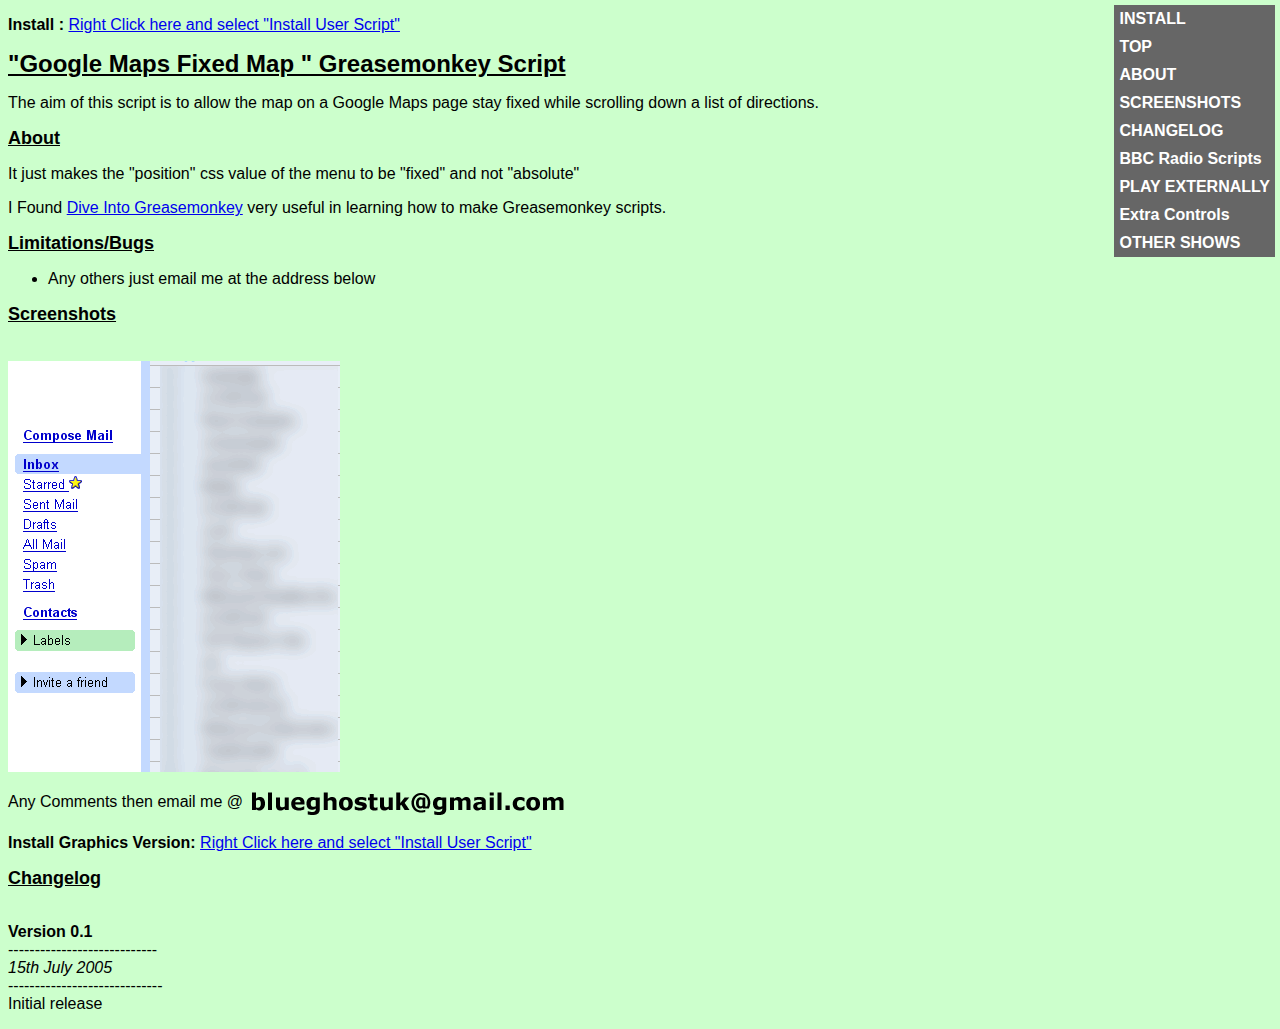
<file: gmaps_fixed.html>
<!DOCTYPE HTML PUBLIC "-//W3C//DTD HTML 4.01 Transitional//EN"
"http://www.w3.org/TR/html4/loose.dtd">
<html>
<head>
<meta http-equiv="Content-Type" content="text/html; charset=iso-8859-1">
<title>"Google GMAIL Fixed Left Menu" Greasemonkey Script</title>
<link href="bbc.css" type="text/css" rel="stylesheet" media="all" /> 
<script type="text/javascript">
var agt = navigator.userAgent.toLowerCase();
if (agt.indexOf('gecko') != -1){ /*MOZ SPECIFIC CSS */
	document.write('<style type="text/css">');
		document.write('div.menu_right {');
			document.write('position: fixed;');
		document.write('}');
	document.write('</style>');
}
</script>
</head>
<body>
<a id="top"></a>
<div class="menu_right">
<a href="gmaps_fixed.user.js" title="Right Click and Select Install User Script">INSTALL</a>
<a href="#top" title="Go to the Top of the Page">TOP</a>
<a href="#about">ABOUT</a>
<a href="#screen">SCREENSHOTS</a>
<a href="#clog">CHANGELOG</a>
<a>BBC Radio Scripts</a>
<a href="bbc_rp.html" title="See my other Script to play files externally">PLAY EXTERNALLY</a>
<a href="bbc_rp2.html" title="See my other Script to add more navigation controls">Extra Controls</a>
<a href="bbc_rp3.html" title="See my other Script to show other shows">OTHER SHOWS</a>
</div>
<p><strong>Install :</strong> <a href="gmaps_fixed.user.js">Right Click here and select "Install User Script"</a></p>
<h1>"Google Maps Fixed Map " Greasemonkey Script</h1>
<p>
The aim of this script is to allow the map on a Google Maps page stay fixed while scrolling down a list of directions. </p>
<a id="about"></a>
<h2>About</h2>
<p>It just makes the &quot;position&quot; css value of the menu to be &quot;fixed&quot; and not &quot;absolute&quot; </p>
<p>
  I Found <a href="http://diveintogreasemonkey.org/" target="_blank">Dive Into Greasemonkey</a> very useful in learning how to make Greasemonkey scripts. </p>
<h2>Limitations/Bugs</h2>
<p>
<ul>
	<li>Any others just email me at the address below</li>
</ul>
</p>
<a id="screen"></a>
<h2>Screenshots</h2>
<h2><br/>
  <img src="grease/gmail.png" width="332" height="411" alt="Before Graphics" title="Before Graphics" /></h2>
<p>Any Comments then email me @ <img src="grease/email.png" width="320" height="30" alt="My Email Address" style="vertical-align:middle;" /></p>
<p><strong>Install Graphics Version:</strong> <a href="gmaps_fixed.user.js">Right Click here and select "Install User Script"</a></p>
<a id="clog"></a>
<h2>Changelog</h2>
<p><br />
<strong>Version 0.1</strong><br />
----------------------------<br />
<em>15th July 2005</em><br />
-----------------------------<br />
Initial release
</p>
</body>
</html>
</file>
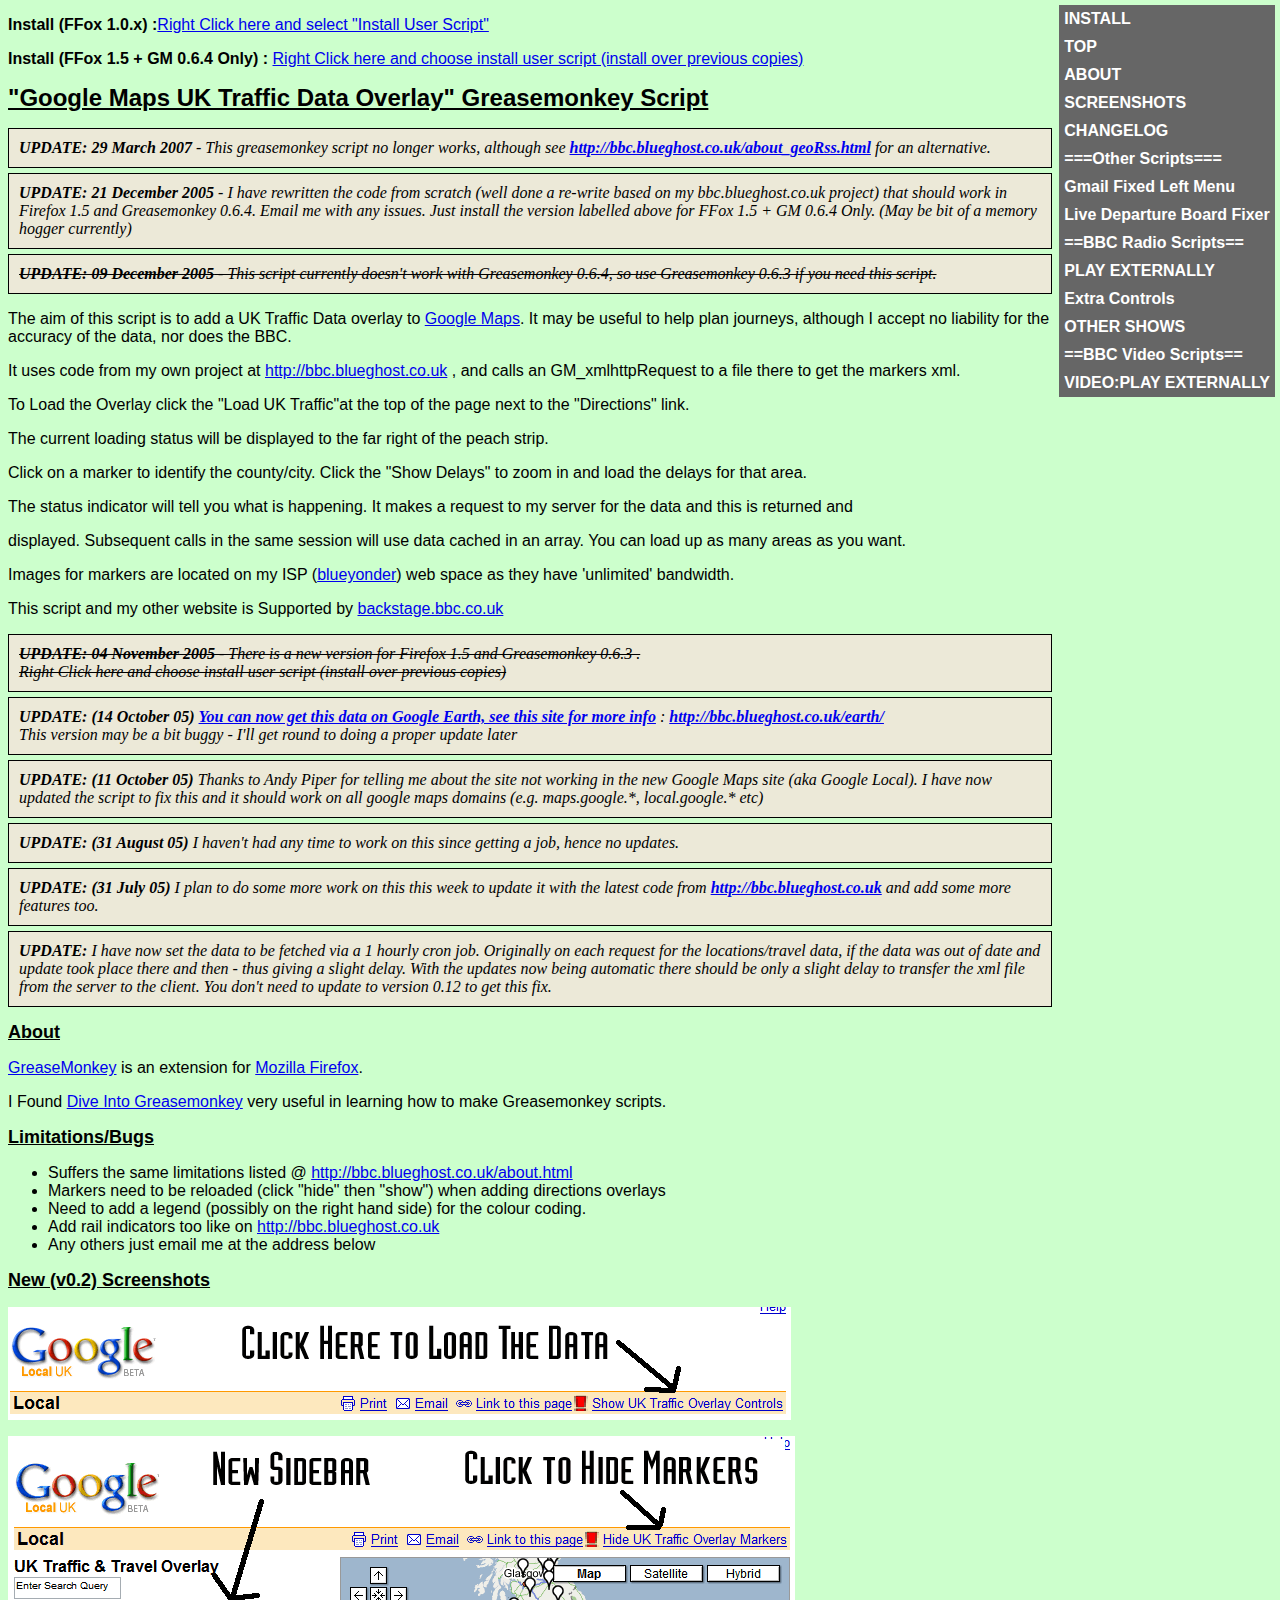
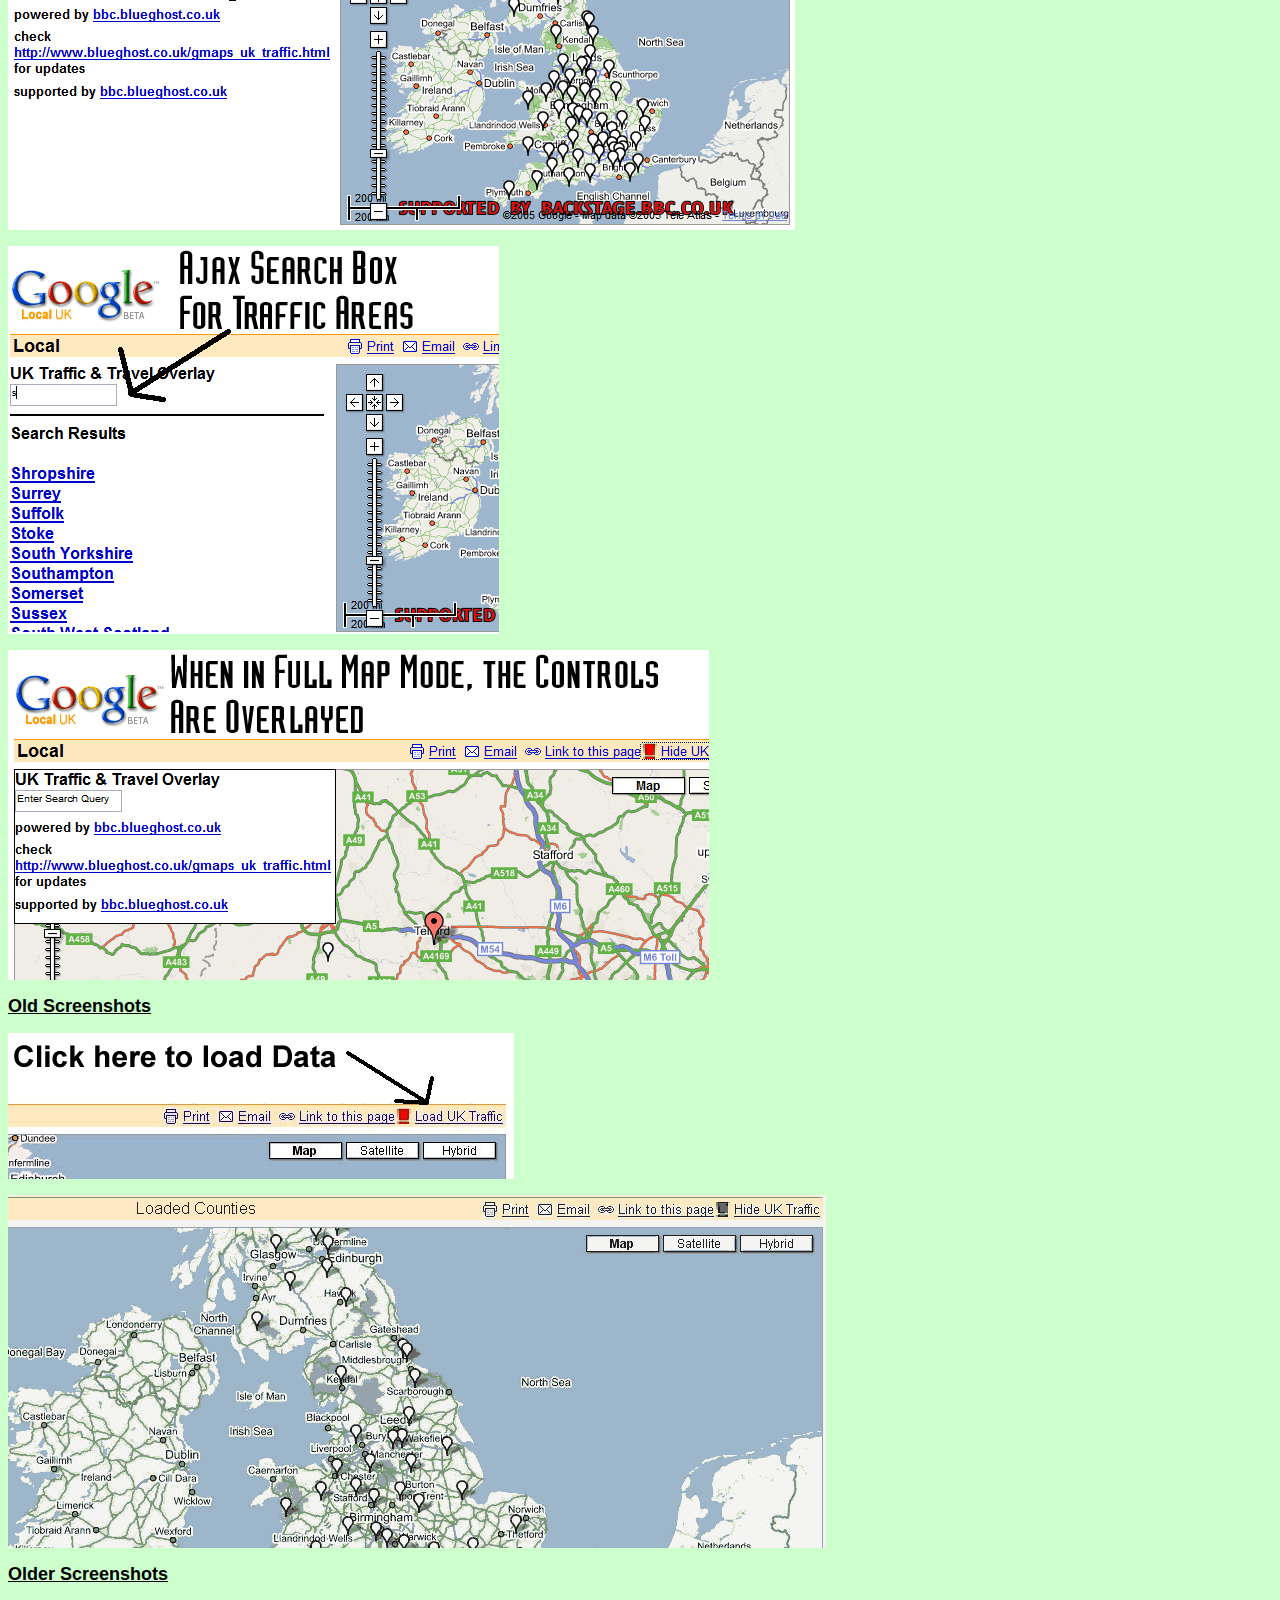
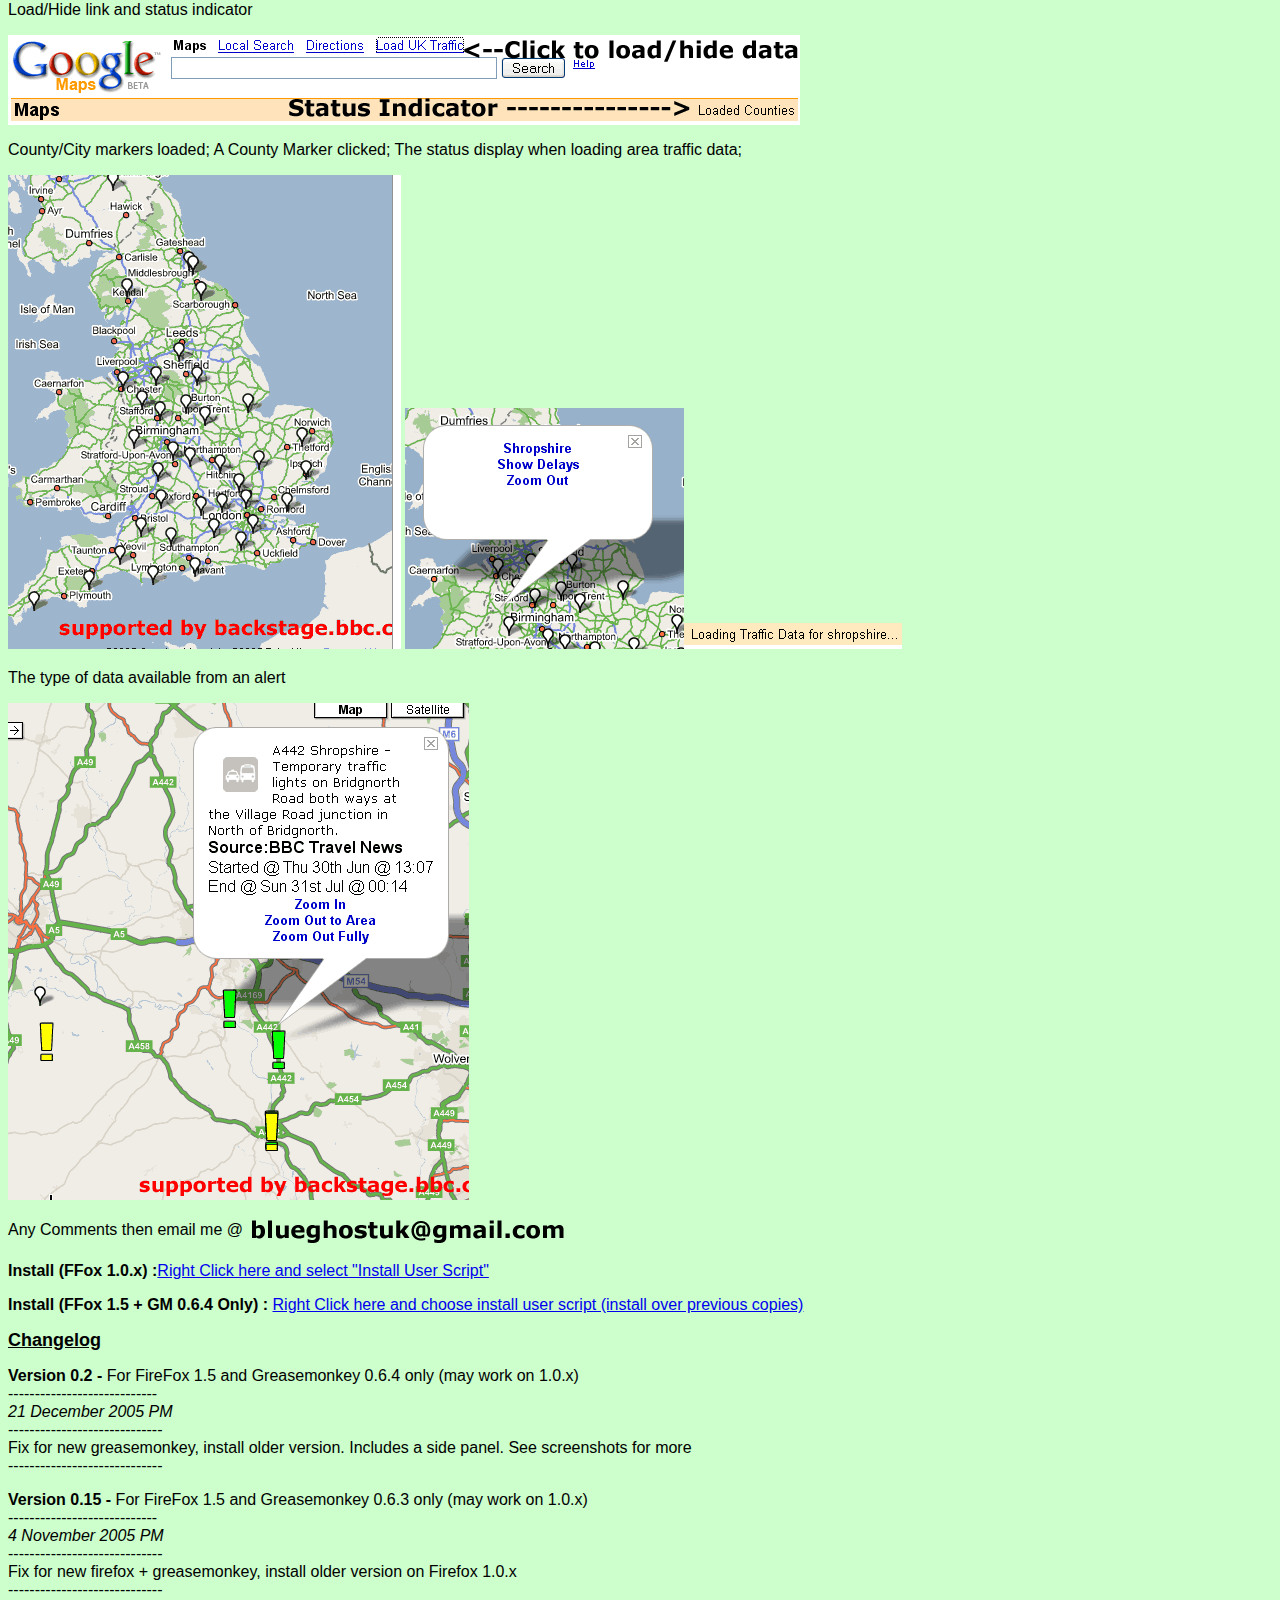
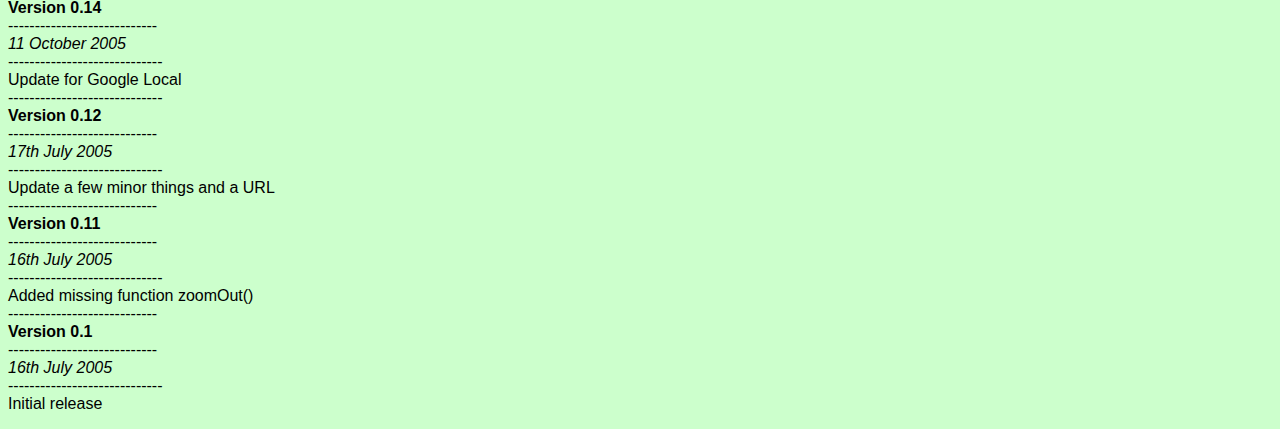
<file: gmaps_uk_traffic.html>
<!DOCTYPE HTML PUBLIC "-//W3C//DTD HTML 4.01 Transitional//EN"
"http://www.w3.org/TR/html4/loose.dtd">
<html>
<head>
<meta http-equiv="Content-Type" content="text/html; charset=iso-8859-1">
<title>"Google Maps UK Traffic Data Overlay" Greasemonkey Script</title>
<link href="bbc.css" type="text/css" rel="stylesheet" media="all" /> 
<script type="text/javascript">
var agt = navigator.userAgent.toLowerCase();
if (agt.indexOf('gecko') != -1){ /*MOZ SPECIFIC CSS */
	document.write('<style type="text/css">');
		document.write('div.menu_right {');
			document.write('position: fixed;');
		document.write('}');
	document.write('</style>');
}
</script>
</head>
<body>
<a id="top"></a>
<div class="menu_right">
<a href="#install" title="Right Click and Select Install User Script">INSTALL</a>
<a href="#top" title="Go to the Top of the Page">TOP</a>
<a href="#about">ABOUT</a>
<a href="#screen">SCREENSHOTS</a>
<a href="#clog">CHANGELOG</a>
<a>===Other Scripts===</a>
<a href="gmail_flm.html" title="Keep Gmail Left Menu Fixed">Gmail Fixed Left Menu</a>
<a href="ldb.html" title="Fixes The new Live Departure Boards on National Rail">Live Departure Board Fixer</a>
<a>==BBC Radio Scripts==</a>
<a href="bbc_rp.html" title="See my other Script to play files externally">PLAY EXTERNALLY</a>
<a href="bbc_rp2.html" title="See my other Script to add more navigation controls">Extra Controls</a>
<a href="bbc_rp3.html" title="See my other Script to show other shows">OTHER SHOWS</a>
<a>==BBC Video Scripts==</a>
<a href="bbc_vp.html" title="See my other Script to Play Video files externally">VIDEO:PLAY EXTERNALLY</a></div>
<p id="install"><strong>Install (FFox 1.0.x) :</strong><a href="gmaps_uk_traffic.user.js">Right Click here and select "Install User Script"</a></p>
<p><strong>Install (FFox 1.5 + GM 0.6.4 Only) :</strong> <a href="greasemonkey/google_maps_2.user.js">Right Click here and choose install user script (install over previous copies)</a></p>
<h1>"Google Maps UK Traffic Data Overlay" Greasemonkey Script</h1>
<div class="update">
<strong>UPDATE: 29 March 2007</strong> - This greasemonkey script no longer works, although see <a href="http://bbc.blueghost.co.uk/about_geoRss.html">http://bbc.blueghost.co.uk/about_geoRss.html</a> for an alternative.</div>
<div class="update">
<strong>UPDATE: 21 December 2005</strong> - I have rewritten the code from scratch (well done a re-write based on my bbc.blueghost.co.uk project) that should work in Firefox 1.5 and Greasemonkey 0.6.4. Email me with any issues. Just install the version labelled above for FFox 1.5 + GM 0.6.4 Only. (May be bit of a memory hogger currently) </div>
<div class="update">
<strong><s>UPDATE: 09 December 2005</s></strong><s> - This script currently doesn't work with Greasemonkey 0.6.4, so use Greasemonkey 0.6.3 if you need this script. </s></div>
<p>
The aim of this script is to add a UK Traffic Data overlay to <a href="http://maps.google.co.uk">Google Maps</a>. It may be useful to help plan journeys, although I accept no liability for the accuracy of the data, nor does the BBC. </p>
<p>It uses code from my own project at <a href="http://bbc.blueghost.co.uk" target="_blank">http://bbc.blueghost.co.uk</a> , and calls an GM_xmlhttpRequest to a file there to get the markers xml. </p>
<p>To Load the Overlay click the &quot;Load UK Traffic&quot;at the top of the page next to the &quot;Directions&quot; link.</p>
<p>The current loading status will be displayed to the far right of the peach strip.</p>
<p>Click on a marker to identify the county/city. Click the &quot;Show Delays&quot; to zoom in and load the delays for that area.</p>
<p>The status indicator will tell you what is happening. It makes a request to my server for the data and this is returned and </p>
<p>displayed. Subsequent calls in the same session will use data cached in an array. You can load up as many areas as you want. </p>
<p>Images for markers are located on my ISP (<a href="http://www.blueyonder.co.uk" target="_blank">blueyonder</a>) web space as they have 'unlimited' bandwidth.</p>
<p>This script and my other website is Supported by <a href="http://backstage.bbc.co.uk" target="_blank">backstage.bbc.co.uk </a></p>
<div class="update">
<strong><s>UPDATE: 04 November 2005</s></strong><s> - There is a new version for Firefox 1.5 and Greasemonkey 0.6.3 . <br />
Right Click here and choose install user script (install over previous copies) </s></div>
<div class="update"><strong>UPDATE: (14 October 05)</strong> <a href="http://bbc.blueghost.co.uk/earth/" target="_blank">You can now get this data on Google Earth, see this site for more info</a> : <a href="http://bbc.blueghost.co.uk/earth/" target="_blank">http://bbc.blueghost.co.uk/earth/</a>
<br />
This version may be a bit buggy - I'll get round to doing a proper update later
</div>
<div class="update"><strong>UPDATE: (11 October 05)</strong> Thanks to Andy Piper for telling me about the site not working in the new Google Maps site (aka Google Local). I have now updated the script to fix this and it should work on all google maps domains (e.g. maps.google.*, local.google.* etc) </div>
<div class="update"><strong>UPDATE: (31 August 05)</strong> I haven't had any time to work on this since getting a job, hence no updates. </div>
<div class="update"><strong>UPDATE: (31 July 05)</strong> I plan to do some more work on this this week to update it with the latest code from <a href="http://bbc.blueghost.co.uk" target="_blank">http://bbc.blueghost.co.uk</a> and add some more features too.</div>
<div class="update"><strong>UPDATE:</strong> I have now set the data to be fetched via a 1 hourly cron job. Originally on each request for the locations/travel data, if the data was out of date and update took place there and then - thus giving a slight delay. With the updates now being automatic there should be only a slight delay to transfer the xml file from the server to the client. You don't need to update to version 0.12 to get this fix. </div>
<h2 id="about">About</h2>
<p><a href="http://greasemonkey.mozdev.org/" target="_blank">GreaseMonkey</a> is an extension for <a href="http://www.spreadfirefox.com/?q=affiliates&amp;id=69594&amp;t=84" target="_blank">Mozilla Firefox</a>.</p>
<p>
  I Found <a href="http://diveintogreasemonkey.org/" target="_blank">Dive Into Greasemonkey</a> very useful in learning how to make Greasemonkey scripts. </p>
<h2>Limitations/Bugs</h2>
<p>
<ul>
	<li>Suffers the same limitations listed @ <a href="http://bbc.blueghost.co.uk/about.html" target="_blank">http://bbc.blueghost.co.uk/about.html</a></li>
    <li>Markers need to be reloaded (click &quot;hide&quot; then &quot;show&quot;) when  adding directions overlays </li>
    <li>Need to add a legend (possibly on the right hand side) for the colour coding.</li>
    <li>Add rail indicators too like on <a href="http://bbc.blueghost.co.uk" target="_blank">http://bbc.blueghost.co.uk</a> </li>
    <li>Any others just email me at the address below</li>
</ul>
<h2 id="screen">New (v0.2) Screenshots</h2>
<p><img src="grease/v3_start.png" width="783" height="113"></p>
<p><img src="grease/v3_sidebar.png" width="787" height="394"></p>
<p><img src="grease/v3_search.png" width="491" height="388"></p>
<p><img src="grease/v3_full.png" width="701" height="330"></p>
<h2>Old Screenshots</h2>
<p><img src="grease/gmap_v2_click.png" width="506" height="146"></p>
<p><img src="grease/gmap_v2_loaded.png" width="818" height="353"></p>
<h2>Older Screenshots</h2>
<p>Load/Hide link and status indicator</p>
<p><img src="grease/gmap_header.png" width="792" height="90"> </p>
<p>County/City markers loaded; A County Marker clicked; The status display when loading area traffic data; </p>
<p><img src="grease/gmap_loaded.png" width="393" height="474"> <img src="grease/gmap_marker.png" width="279" height="241"><img src="grease/gmap_loading.png" width="218" height="26"></p>
<p>The type of data available from an alert </p>
<p><img src="grease/gmap_alert.png" width="461" height="497"></p>
<p>Any Comments then email me @ <img src="grease/email.png" width="320" height="30" alt="My Email Address" style="vertical-align:middle;" /></p>
<p><strong>Install (FFox 1.0.x) :</strong><a href="gmaps_uk_traffic.user.js">Right Click here and select "Install User Script"</a></p>
<p><strong>Install (FFox 1.5 + GM 0.6.4 Only) :</strong> <a href="greasemonkey/google_maps_2.user.js">Right Click here and choose install user script (install over previous copies)</a></p>
<h2 id="clog">Changelog</h2>
<p><strong>Version 0.2 - </strong>For FireFox 1.5 and Greasemonkey 0.6.4 only (may work on 1.0.x) <br />
----------------------------<br />
<em>21 December 2005 PM</em><br />
-----------------------------<br />
Fix for new  greasemonkey, install older version. Includes a side panel. See screenshots for more <br />
-----------------------------</p>
<p><strong>Version 0.15 - </strong>For FireFox 1.5 and Greasemonkey 0.6.3 only (may work on 1.0.x) <br />
  ----------------------------<br />
  <em>4 November  2005 PM</em><br />
  -----------------------------<br />
  Fix for new firefox + greasemonkey, install older version on Firefox 1.0.x <br />
  -----------------------------<br />
  <strong>Version 0.14</strong><br />
  ----------------------------<br />
  <em>11 October 2005</em><br />
  -----------------------------<br />
  Update for Google Local<br />
  -----------------------------<br />
  <strong>Version 0.12</strong><br />
  ----------------------------<br />
  <em>17th July 2005</em><br />
  -----------------------------<br />
  Update a few minor things and a URL<br />
  ----------------------------<br />
  <strong>Version 0.11</strong><br />
  ----------------------------<br />
  <em>16th July 2005</em><br />
  -----------------------------<br />
  Added missing function zoomOut()<br />
  ----------------------------<br />
  <strong>Version 0.1</strong><br />
  ----------------------------<br />
  <em>16th July 2005</em><br />
  -----------------------------<br />
  Initial release</p>
</body>
</html>
</file>
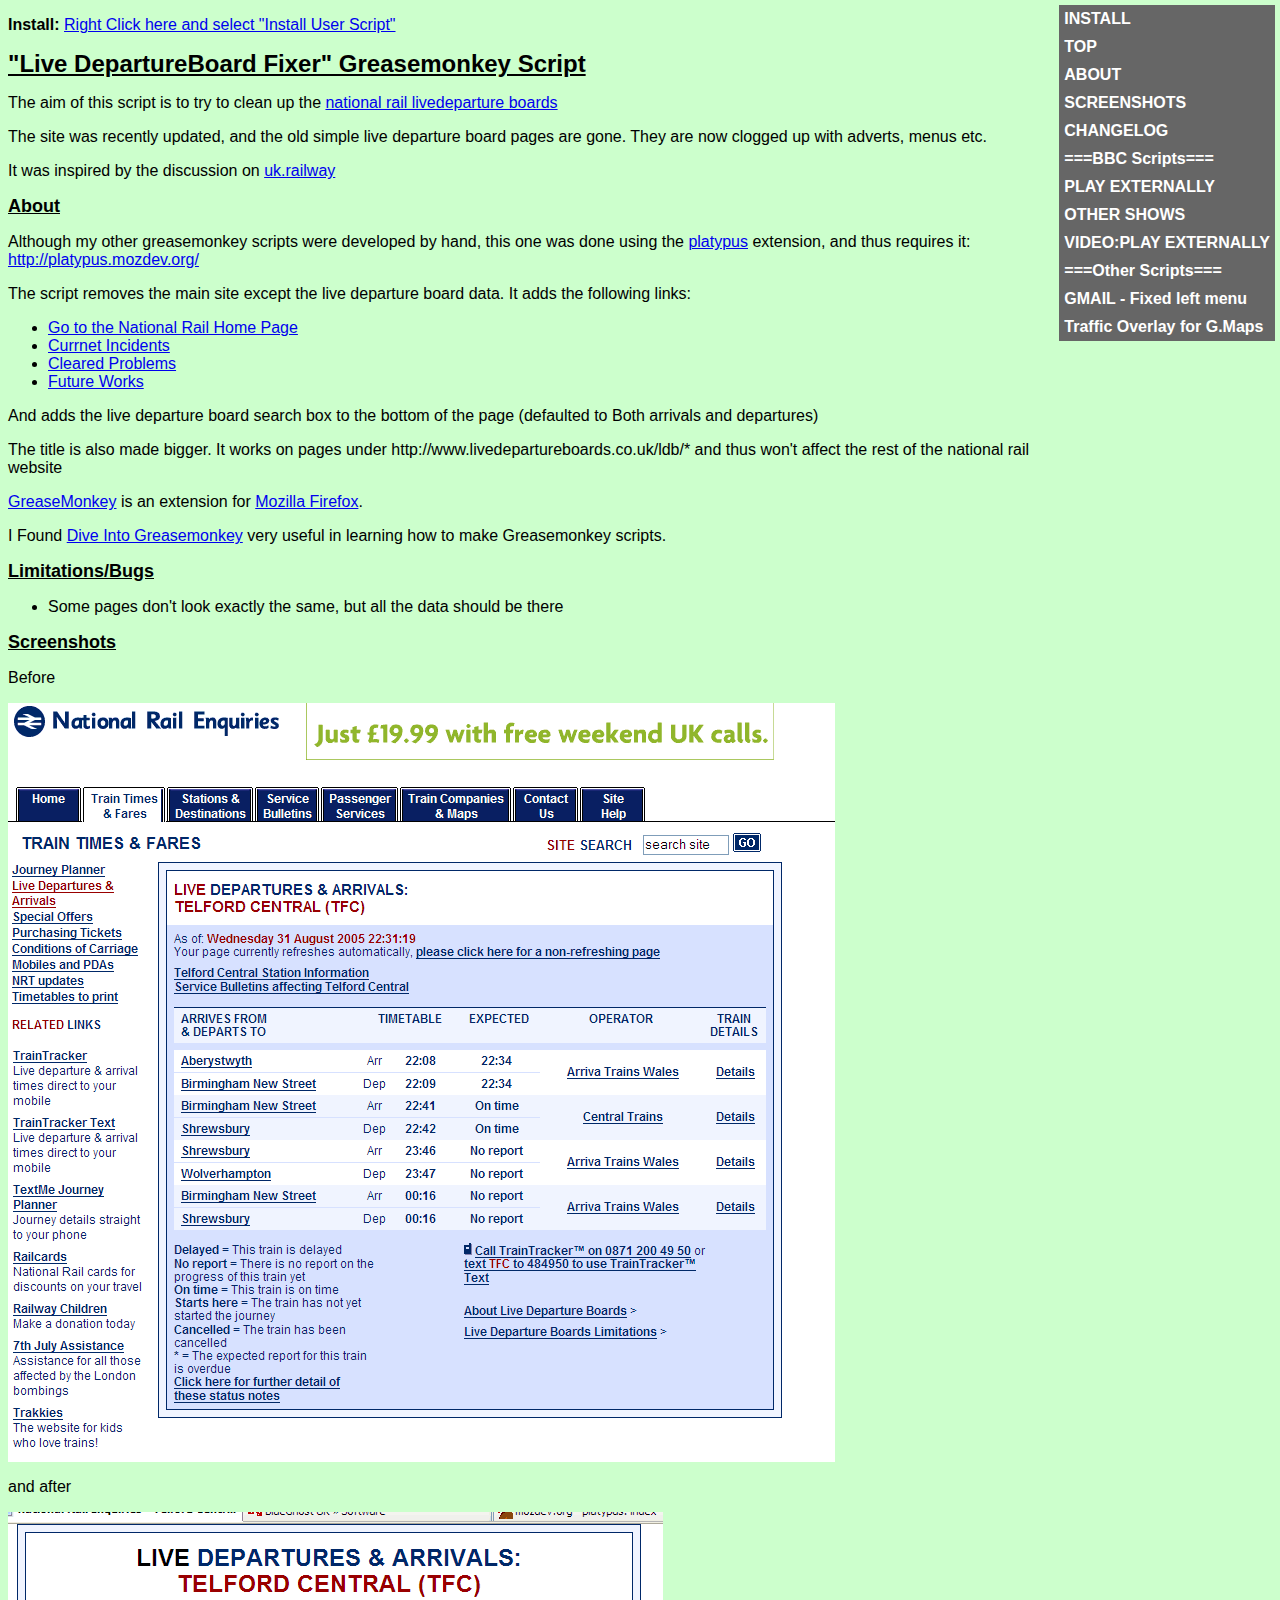
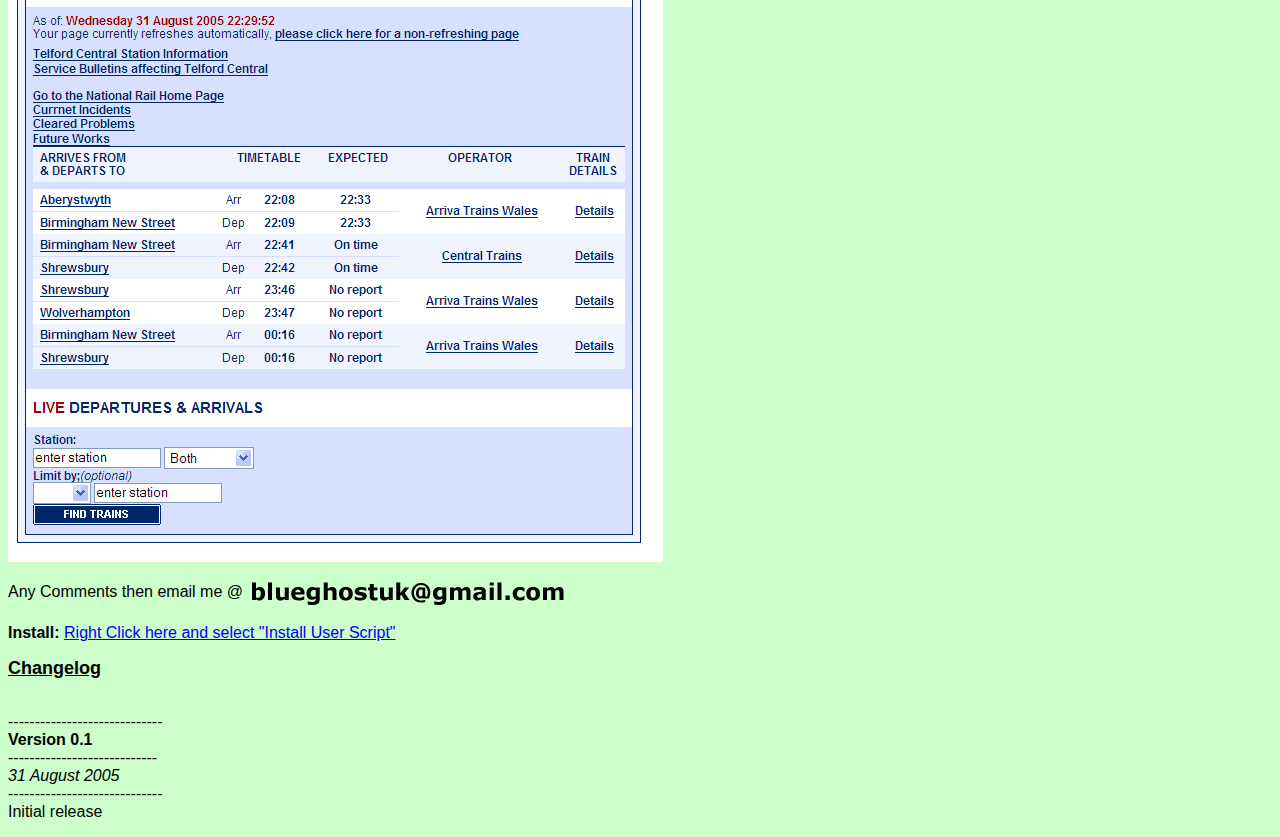
<file: ldb.html>
<!DOCTYPE HTML PUBLIC "-//W3C//DTD HTML 4.01 Transitional//EN"
"http://www.w3.org/TR/html4/loose.dtd">
<html>
<head>
<meta http-equiv="Content-Type" content="text/html; charset=iso-8859-1">
<title>"Live DepartureBoard Fixer" Greasemonkey Script</title>
<link href="bbc.css" type="text/css" rel="stylesheet" media="all" /> 
<script type="text/javascript">
var agt = navigator.userAgent.toLowerCase();
if (agt.indexOf('gecko') != -1){ /*MOZ SPECIFIC CSS */
	document.write('<style type="text/css">');
		document.write('div.menu_right {');
			document.write('position: fixed;');
		document.write('}');
	document.write('</style>');
}
</script>
</head>
<body>
<a id="top"></a>
<div class="menu_right">
<a href="ldb.user.js" title="Right Click and Select Install User Script">INSTALL</a>
<a href="#top" title="Go to the Top of the Page">TOP</a>
<a href="#about">ABOUT</a>
<a href="#screen">SCREENSHOTS</a>
<a href="#clog">CHANGELOG</a>
<a>===BBC Scripts===</a>
<a href="bbc_rp.html" title="See my other Script to play files externally">PLAY EXTERNALLY</a>
<a href="bbc_rp3.html" title="See my other Script to show other shows">OTHER SHOWS</a>
<a href="bbc_vp.html" title="See my other Script to Play Video files externally">VIDEO:PLAY EXTERNALLY</a>
<a>===Other Scripts===</a>
<a href="gmail_flm.html" title="GMAIL Fixed Left Menu">GMAIL - Fixed left menu</a>
<a href="gmaps_uk_traffic.html" title="Add UK Traffic Overlay to Google Maps">Traffic Overlay for G.Maps</a>
</div>
<p><strong>Install:</strong> <a href="ldb.user.js">Right Click here and select "Install User Script"</a></p>
<h1>"Live DepartureBoard Fixer" Greasemonkey Script</h1>
<p>
The aim of this script is to try to clean up the <a href="http://www.nationalrail.co.uk/ldb/" target="_blank">national rail livedeparture boards </a></p>
<p> The site was recently updated, and the old simple live departure board pages are gone. They are now clogged up with adverts, menus etc. </p>
<p>It was inspired by the discussion on <a href="http://groups.google.com/group/uk.railway/browse_frm/thread/12faac36e6be90b4/a8f3738e444c34b7#a8f3738e444c34b7" target="_blank">uk.railway </a></p>
<a id="about"></a>
<h2>About</h2>
<p>Although my other greasemonkey scripts were developed by hand, this one was done using the <a href="http://platypus.mozdev.org/" target="_blank">platypus</a> extension, and thus requires it: <a href="http://platypus.mozdev.org/" target="_blank">http://platypus.mozdev.org/</a></p>
<p>The script removes the main site except the live departure board data. It adds the following links:</p>
<ul class="secondnav">
  <li><a href="http://www.nationalrail.co.uk">Go to the National Rail Home Page</a></li>
  <li><a href="http://www.nationalrail.co.uk/incidents/today.html">Currnet Incidents</a></li>
  <li><a href="http://www.nationalrail.co.uk/service_bulletins/cleared.html">Cleared Problems</a></li>
  <li><a href="http://www.nationalrail.co.uk/service_bulletins/currentAndFuture.html">Future Works</a></li>
</ul>
<p>And adds the live departure board search box to the bottom of the page (defaulted to Both arrivals and departures)</p>
<p>The title is also made bigger. It works on pages under http://www.livedepartureboards.co.uk/ldb/* and thus won't affect the rest of the national rail website </p>
<p><a href="http://greasemonkey.mozdev.org/" target="_blank">GreaseMonkey</a> is an extension for <a href="http://www.spreadfirefox.com/?q=affiliates&amp;id=69594&amp;t=84" target="_blank">Mozilla Firefox</a>.</p>
<p>
  I Found <a href="http://diveintogreasemonkey.org/" target="_blank">Dive Into Greasemonkey</a> very useful in learning how to make Greasemonkey scripts. </p>
<h2>Limitations/Bugs</h2>
<p>
<ul>
	<li>Some pages don't look exactly the same, but all the data should be there </li>
</ul>
<a id="screen"></a>
<h2>Screenshots</h2>
<p>Before</p>
<p><img src="grease/ldb_bef.png" width="827" height="759"></p>
<p>and after </p>
<p><img src="grease/ldb_aft.png" width="655" height="650">
</p>
<p>Any Comments then email me @ <img src="grease/email.png" width="320" height="30" alt="My Email Address" style="vertical-align:middle;" /></p>
<p><strong>Install:</strong> <a href="ldb.user.js">Right Click here and select "Install User Script"</a><a id="clog"></a></p>
<h2>Changelog</h2>
<p><br />
-----------------------------<br />
<strong>Version 0.1</strong><br />
----------------------------<br />
<em>31 August  2005</em><br />
-----------------------------<br />
Initial release
</p>
</body>
</html>
</file>
<file: bbc.css>
body {
	font-family: Geneva, Arial, Helvetica, sans-serif;
	font-size: medium;
	color: #000000;
	background-color: #CCFFCC;
}
h1 {
	font-family: Geneva, Arial, Helvetica, sans-serif;
	font-size: x-large;
	color: #000000;
	text-decoration: underline;
}
h2 {
	font-family: Geneva, Arial, Helvetica, sans-serif;
	font-size: large;
	color: #000000;
	text-decoration: underline;
}
div.menu_right {
	font-family: Geneva, Arial, Helvetica, sans-serif;
	position:absolute;
	top: 0px;
	right: 0px;
	margin-right: 5px;
	margin-top: 5px;
	background-color: #666666;
	color: #FFFFFF;
}
div.menu_right  a {
	font-family: Geneva, Arial, Helvetica, sans-serif;
	color: #FFFFFF;
	font-size: medium;
	font-weight: bold;
	margin: 0px;
	padding: 5px;
	text-decoration: none;
	display:block;
}
div.menu_right  a:hover {
	color: #FF0000;
	text-decoration: underline;
	background-color: #CCCCCC;
	margin: 0px;
	padding: 5px;
}
p {
	margin-right: 220px;
}
h2 {

	margin-right: 220px;
}
div.alert {
	background-color: #FF6666;
	font-family: Verdana, Arial, Helvetica, sans-serif;
	font-weight: bold;
	color: #000000;
	border: thin solid #000000;
	padding: 5px;
	margin-right: 225px;
	text-align: center;
	position: fixed;
	margin-top: 20px;
}
div.update {
	background-color: #ECE9D8;
	border: thin solid #000000;
	padding: 10px;
	margin-top: 5px;
	margin-bottom: 5px;
	margin-right: 220px;
	font-style: italic;
	font-family: Georgia, "Times New Roman", Times, serif;
	font-size: medium;
}
div.update a {
	font-weight: bold;
	text-decoration: underline;
}
div.update a:hover {
	color: #FF0000;
}
</file>
